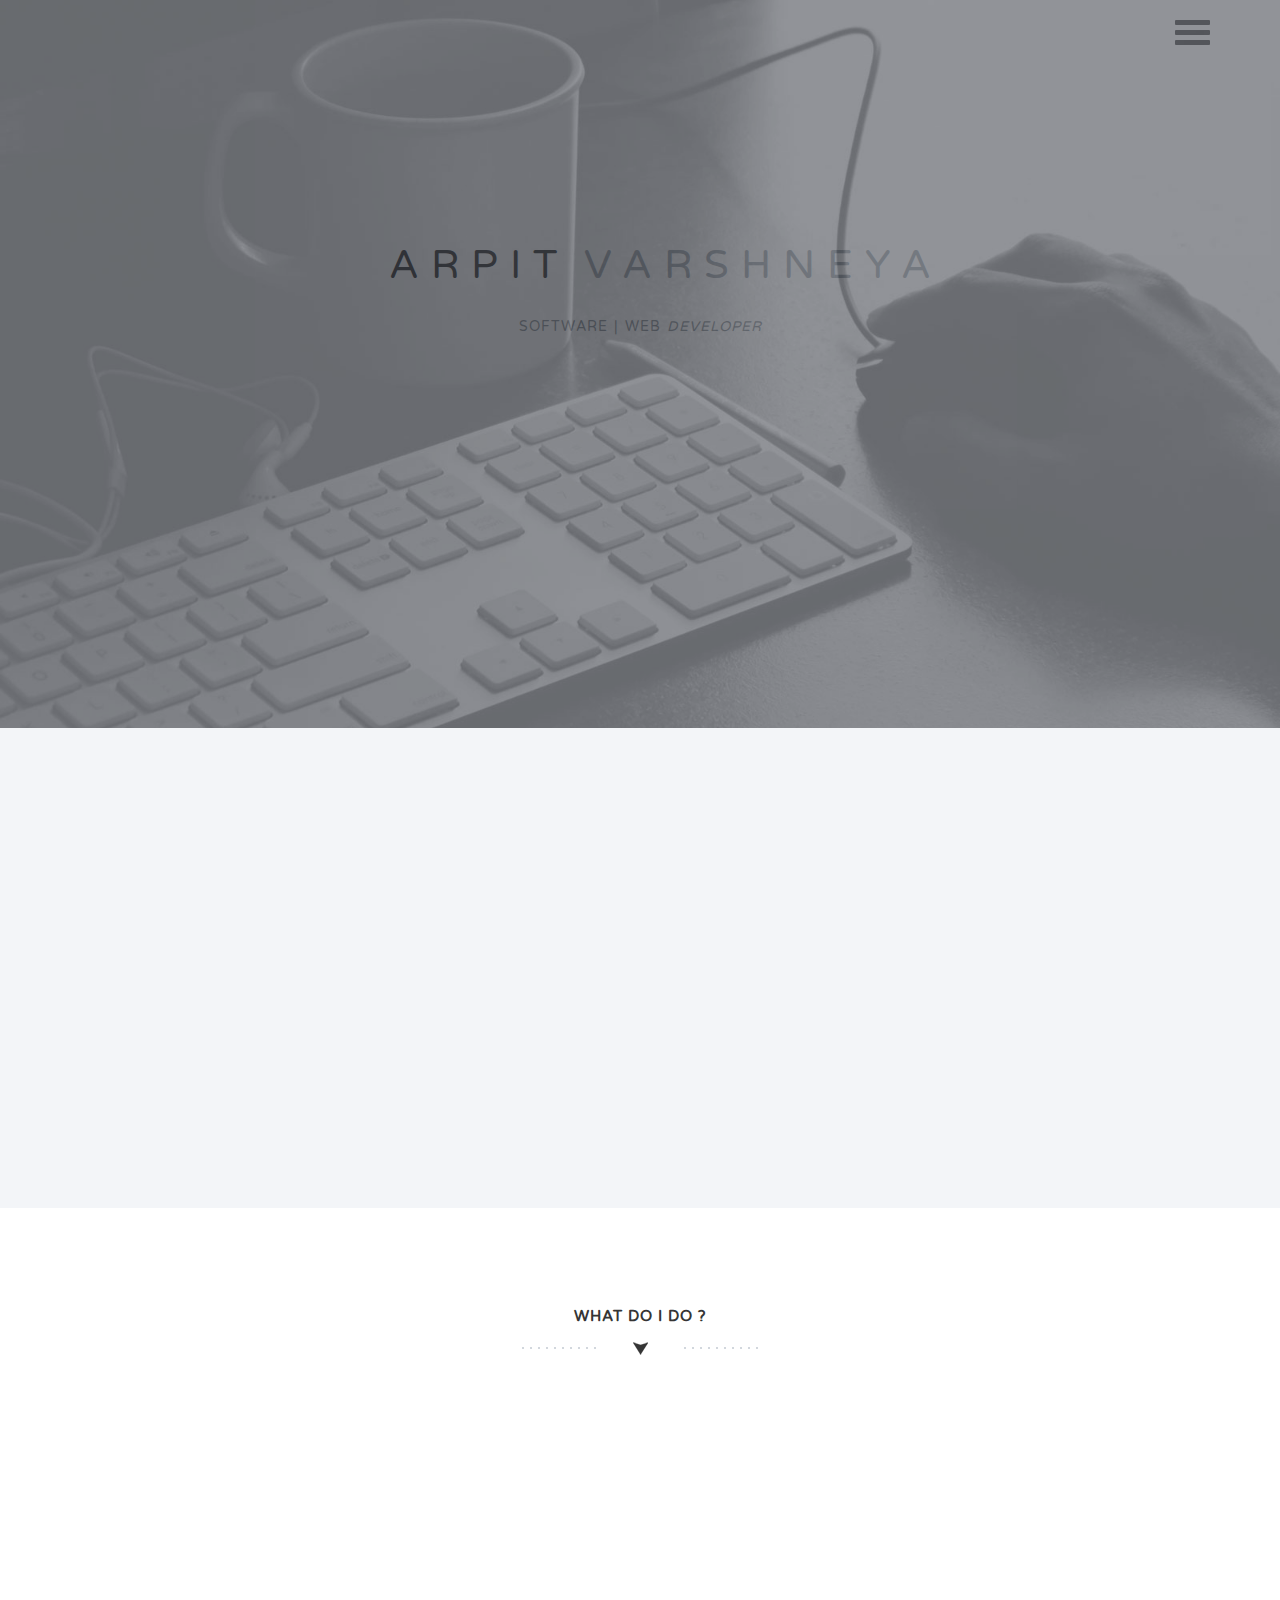
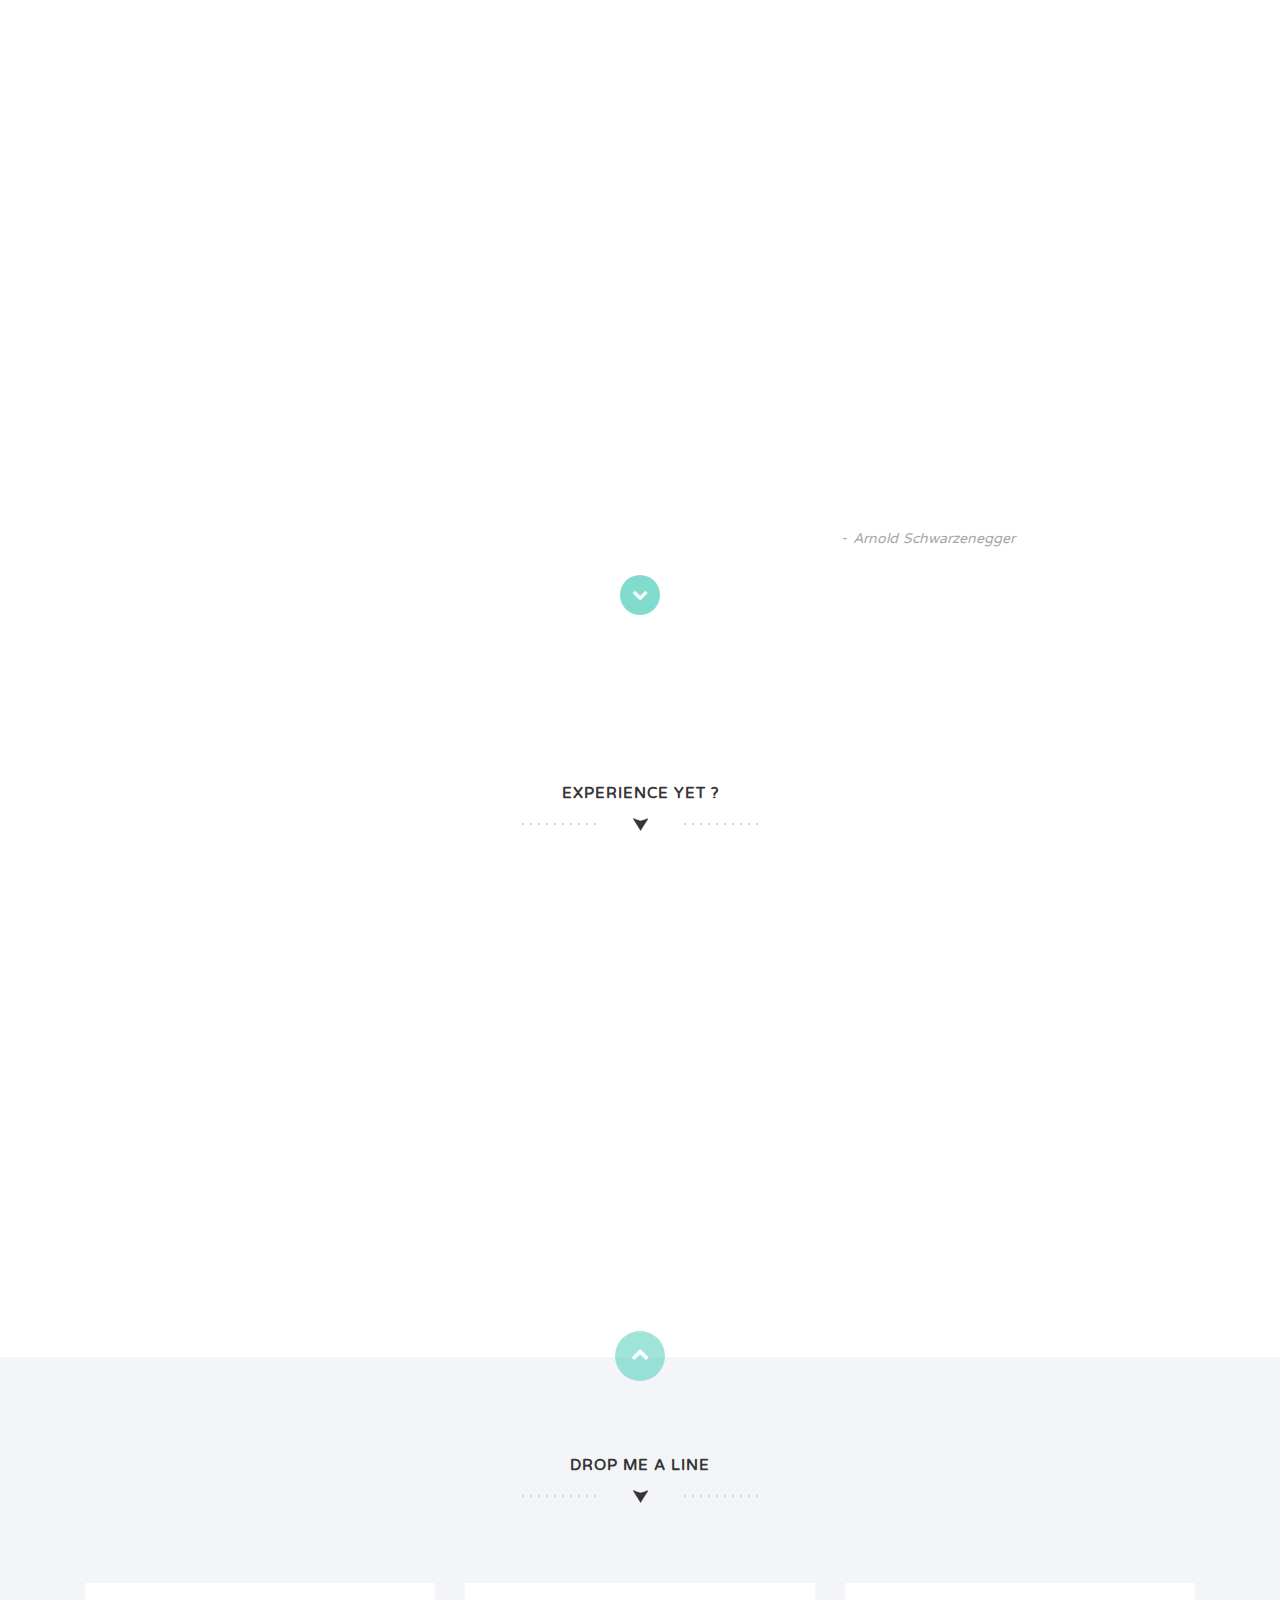
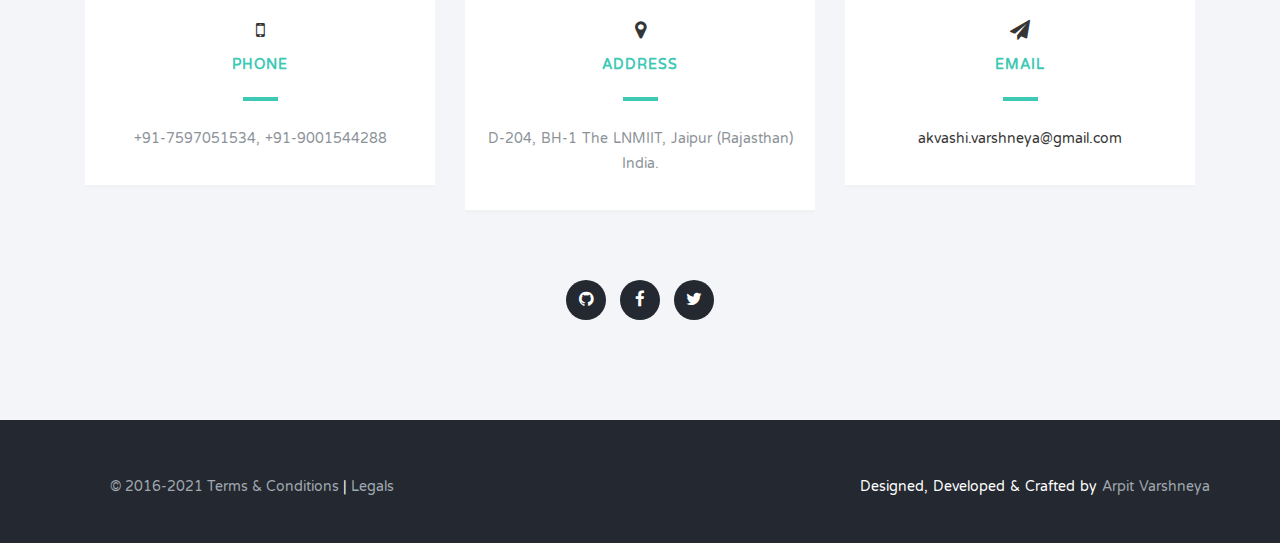
<file: Intro/index.html>
<!DOCTYPE html>
<html lang="en">
  <head>
    <meta charset="utf-8">
    <meta http-equiv="X-UA-Compatible" content="IE=edge">
    <meta name="viewport" content="width=device-width, initial-scale=1">
    <title>Welcome | Arpit Varshneya</title>
    <link href='http://fonts.googleapis.com/css?family=Varela+Round' rel='stylesheet' type='text/css'>
    <link href="css/bootstrap.min.css" rel="stylesheet">
    <link href="http://netdna.bootstrapcdn.com/font-awesome/4.1.0/css/font-awesome.min.css" rel="stylesheet">
    <link href="css/flexslider.css" rel="stylesheet" >
    <link href="css/styles.css" rel="stylesheet">
    <link href="css/queries.css" rel="stylesheet">
    <link href="css/animate.css" rel="stylesheet">
        
      </head>
      <body id="top">
        <header id="home">
          <nav>
            <div class="container-fluid">
              <div class="row">
                <div class="col-md-8 col-md-offset-2 col-sm-8 col-sm-offset-2 col-xs-8 col-xs-offset-2">
                  <nav class="pull">
                    <ul class="top-nav">
                      <li><a href="../index.html">Home <span class="indicator"><i class="fa fa-angle-right"></i></span></a></li>
                      <li><a href="#intro">Introduction <span class="indicator"><i class="fa fa-angle-right"></i></span></a></li>
                      <li><a href="#features">Indulging Myself In? <span class="indicator"><i class="fa fa-angle-right"></i></span></a></li>
                      <li><a href="#portfolio">Portfolio <span class="indicator"><i class="fa fa-angle-right"></i></span></a></li>
                      <li><a href="Resume.pdf" target="_blank">Resume <span class="indicator"><i class="fa fa-angle-right"></i></span></a></li>
                      <li><a href="#contact">Get in Touch <span class="indicator"><i class="fa fa-angle-right"></i></span></a></li>
                    </ul>
                  </nav>
                </div>
              </div>
            </div>
          </nav>
          
          <section class="hero" id="hero">
            <div class="over">
            <div class="container">
              <div class="row">
                <div class="col-md-12 text-right navicon">
                  <a id="nav-toggle" class="nav_slide_button" href="#"><span></span></a>
                </div>
              </div>

              <div class="row">
                <div class="col-md-8 col-md-offset-2 text-center inner">
                  <h1 class="animated fadeInDown">ARPIT<span>VARSHNEYA</span></h1>
                  <p class="animated fadeInUp delay-05s">SOFTWARE | WEB <em>DEVELOPER</em></p>
                </div>
              </div>
              
            </div>
            </div>
          </section>

        </header>
        <section class="intro text-center section-padding" id="intro">
          <div class="container">
            <div class="row">
              <div class="col-md-8 col-md-offset-2 wp1">
                <h1 class="arrow">Introduction</h1>
                <p align="justify">
                  I'm driven ambitious one. I'm not satisfied with just being good - the one who want to be great. The one who’d stay up for an extra hour in the night getting the colors of a presentation right. The one who aren’t satisfied until our design is optimized for Internet Explorer. The one who thrive in fast paced environments. The one who don't need to be given opportunities - I find opportunities.
                  <ul class="actions">
                    <li><a href="more/index.html" class="button special big">More...</a></li>
                  </ul>
                </p>
              </div>
            </div>
          </div>
        </section>

        <section class="features text-center section-padding" id="features">
          <div class="container">
            <div class="row">
              <div class="col-md-12">
                <h1 class="arrow">What do I do ?</h1>
                <div class="features-wrapper">

                  <div class="col-md-4 wp2">
                    <div class="icon">
                      <i class="fa fa-laptop shadow"></i>
                    </div>
                    <h2>Web Development</h2>
                    <p align="justify">I find great enjoyment in designing and engineering web-apps for the design community and beyond. Way of pixelating your ideas on to the screen.</p>
                  </div>

                  <div class="col-md-4 wp2 delay-05s">
                    <div class="icon">
                      <i class="fa fa-code shadow"></i>
                    </div>
                    <h2>Open Source</h2>
                    <p align="justify">
                       Open source software is an outlet for connecting and sharing great ideas as well as collaborating on and improving on great products.
                    </p>
                  </div>

                  <div class="col-md-4 wp2 delay-1s">
                    <div class="icon">
                      <i class="fa fa-heart shadow"></i>
                    </div>
                    <h2>Code Nuggets & Design Freebies</h2>
                    <p align="justify">
                      I am passionate about crafting enjoyable product experiences based on product & user research and data analysis. I push pixels. 
                    </p>
                  </div>

                  <div class="clearfix"></div>
                </div>
              </div>
            </div>
          </div>
        </section>

        

        <section class="swag text-center">
          <div class="container">
            <div class="row">
              <div class="col-md-8 col-md-offset-2">
                <h1 align="center">NO GUTS. NO GLORY. <br>NO LEGEND. NO STORY.<br/></h1>
                <p align="right">- <em>Arnold Schwarzenegger</em></p>
                <a href="#portfolio" class="down-arrow-btn"><i class="fa fa-chevron-down"></i></a>
              </div>
            </div>
          </div>
        </section>
        <section class="portfolio text-center section-padding" id="portfolio">
          <div class="container">
            <h1 class="arrow">Experience Yet ?</h1>
            <div class="row">
              <br><br>
              <div id="portfolioSlider">

                <ul class="slides">
                  <li>
                   
                    <div class="col-md-4 wp4">
                      <div class="overlay-effect effects clearfix">
                        <div class="img">
                          <img src="img/work-01.jpg" alt="Portfolio Item" height="100%">
                          <div class="overlay">
                            <a href="http://lusip.lnmiit.ac.in/" class="expand" target="_blank"><i class="fa fa-search"></i><br>View More</a>
                            <a class="close-overlay hidden">x</a>
                          </div>
                        </div>
                      </div>
                      <h2>Lusip-2016</h2>
                    </div>

                    <div class="col-md-4 wp4 delay-05s">
                      <div class="overlay-effect effects clearfix">
                        <div class="img">
                          
                          <img src="img/chat-01.jpg" alt="Portfolio Item">
                          
                          <div class="overlay">
                            <a href="https://github.com/ArpitVarshneya/Chat-Application" class="expand" target="_blank"><i class="fa fa-search"></i><br>View More</a>
                            <a class="close-overlay hidden">x</a>
                          </div>

                        </div>

                      </div>
                      <h2>Chat Application</h2>
                </div>

                    

                  </li>

                 

                </ul>
              </div>
            </div>
          </div>
        </section>
        
        <section class="dark-bg text-center section-padding contact-wrap" id="contact">
          <a href="#top" class="up-btn"><i class="fa fa-chevron-up"></i></a>
          <div class="container">
            <div class="row">
              <div class="col-md-12">
                <h1 class="arrow">Drop me a line</h1>
              </div>
            </div>
            <div class="row contact-details">
              
              <div class="col-md-4">
                <div class="light-box box-hover">
                  <h2><i class="fa fa-mobile"></i><span>Phone</span></h2>
                  <p>+91-7597051534, +91-9001544288</p>
                </div>
              </div>
              <div class="col-md-4">
                <div class="light-box box-hover">
                  <h2><i class="fa fa-map-marker"></i><span>Address</span></h2>
                  <p>D-204, BH-1 The LNMIIT, Jaipur (Rajasthan) India.</p>
                </div>
              </div>
              <div class="col-md-4">
                <div class="light-box box-hover">
                  <h2><i class="fa fa-paper-plane"></i><span>Email</span></h2>
                  <p><a href="#">akvashi.varshneya@gmail.com</a></p>
                </div>
              </div>
            </div>
            <div class="row">
              <div class="col-md-12">
                <ul class="social-buttons">
                  <li><a href="https://github.com/ArpitVarshneya" class="social-btn" target="_blank"><i class="fa fa-github"></i></a></li>
                  <li><a href="https://www.facebook.com/arpit.varshneya" class="social-btn" target="_blank"><i class="fa fa-facebook"></i></a></li>
                  <li><a href="https://twitter.com/arpitakv" class="social-btn" target="_blank"><i class="fa fa-twitter"></i></a></li>
                </ul>
              </div>
            </div>
          </div>
        </section>
        <footer>
          <div class="container">
            <div class="row">
              <div class="col-md-6">
                <ul class="legals">
                  <li><a href="#">&copy 2016-2021 Terms &amp; Conditions</a></li>
                  <li><a href="#">Legals</a></li>
                </ul>
              </div>
              <div class="col-md-6 credit">
                <p>Designed, Developed &amp; Crafted by <a href="#">Arpit Varshneya</a></p>
              </div>
            </div>
          </div>
        </footer>
        <!-- jQuery (necessary for Bootstrap's JavaScript plugins) -->
        <script src="https://ajax.googleapis.com/ajax/libs/jquery/1.11.0/jquery.min.js"></script>
        <!-- Include all compiled plugins (below), or include individual files as needed -->
        <script src="js/waypoints.min.js"></script>
        <script src="js/bootstrap.min.js"></script>
        <script src="js/scripts.js"></script>
        <script src="js/jquery.flexslider.js"></script>
        <script src="js/modernizr.js"></script>
      </body>
    </html>
</file>
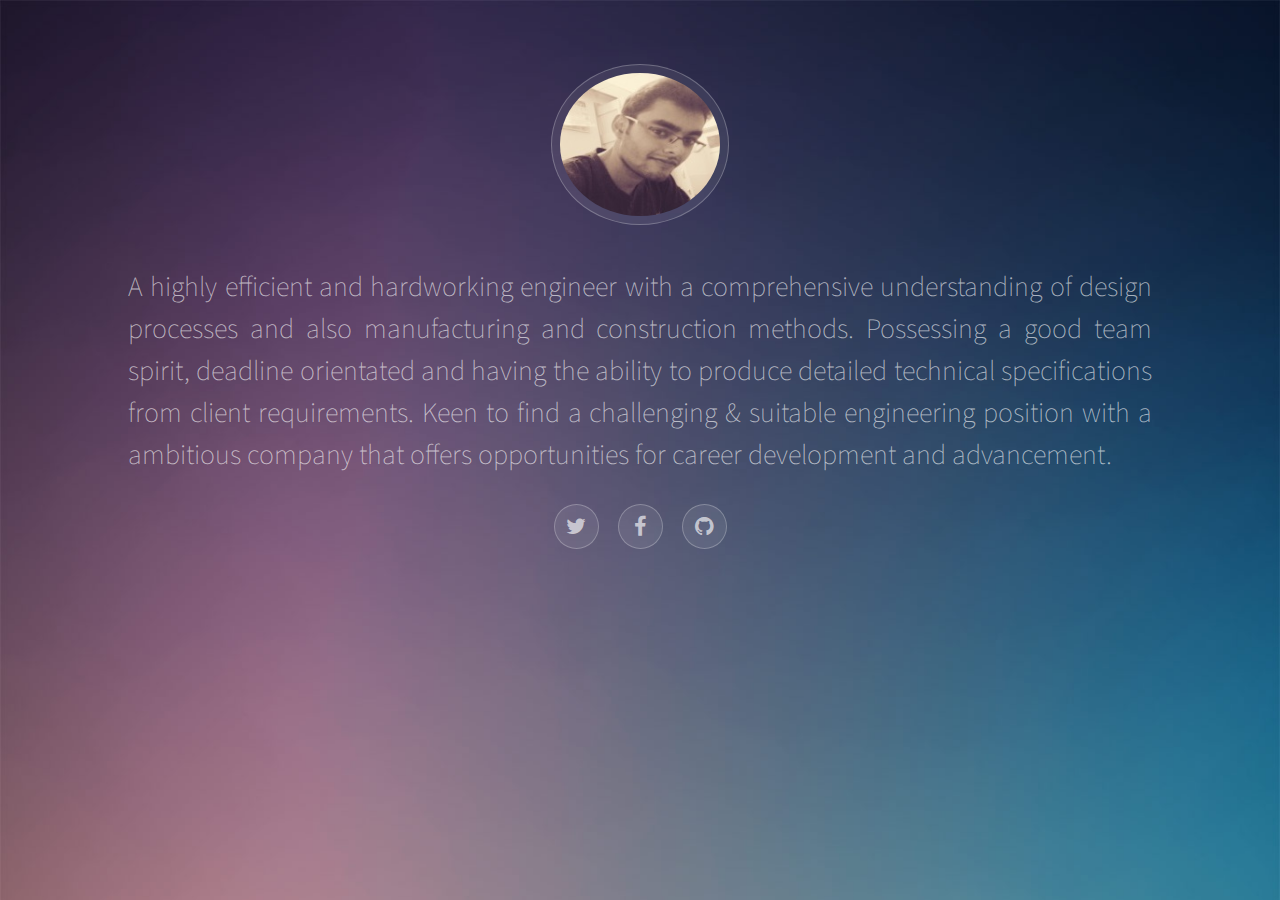
<file: Intro/more/index.html>
<!DOCTYPE HTML>

<html>
	<head>
    	<title>Welcome | Arpit Varshneya</title>
		<meta charset="utf-8" />
		<meta name="viewport" content="width=device-width, initial-scale=1" />
		<link rel="stylesheet" href="assets/css/main.css" />
	</head>
	<body>

		<!-- Wrapper -->
			<div id="wrapper">

				<!-- Header -->
					<header id="header">
						<span class="avatar"><img src="images/img-02.jpg" alt="" /></span>
						<h1 align="justify">
							A highly efficient and hardworking  engineer with a comprehensive understanding of design processes and also manufacturing and construction methods. Possessing a good team spirit, deadline orientated and having the ability to produce detailed technical specifications from client requirements. Keen to find a challenging & suitable engineering position with a ambitious company that offers opportunities for career development and advancement.
						</h1>
						<ul class="icons">
							<li><a href="https://twitter.com/arpitakv" class="icon style2 fa-twitter" target="_blank"><span class="label">Twitter</span></a></li>
							<li><a href="https://www.facebook.com/arpit.varshneya" class="icon style2 fa-facebook" target="_blank"><span class="label">Facebook</span></a></li>
							<li><a href="https://github.com/ArpitVarshneya" class="icon style2 fa-github" target="_blank"><span class="label">Email</span></a></li>
						</ul>
					</header>
			</div>

		<!-- Scripts -->
			<script src="assets/js/jquery.min.js"></script>
			<script src="assets/js/jquery.poptrox.min.js"></script>
			<script src="assets/js/skel.min.js"></script>
			<script src="assets/js/main.js"></script>

	</body>
</html>
</file>
<file: Intro/css/styles.css>
article, aside, details, figcaption, figure, footer, header, hgroup, nav, section, summary { display: block; }
/* * Corrects `inline-block` display not defined in IE 6/7/8/9 and Firefox 3. */
audio, canvas, video { display: inline-block; *display: inline; *zoom: 1; }
/* * Prevents modern browsers from displaying `audio` without controls.
* Remove excess height in iOS 5 devices. */
audio:not([controls]) { display: none; height: 0; }
/* * Addresses styling for `hidden` attribute not present in IE 7/8/9, Firefox 3, * and Safari 4.
* Known issue:no IE 6 support. */
[hidden] { display: none; }
/* ==========================================================================
Base
========================================================================== */
/* * 1. Corrects text resizing oddly in IE 6/7 when body `font-size` is set using
*    `em` units.
* 2. Prevents iOS text size adjust after orientation change, without disabling
*    user zoom. */
 
html { font-size: 100%; /* 1 */
	-webkit-text-size-adjust: 100%; /* 2 */
-ms-text-size-adjust: 100%; /* 2 */ }
html, html a { -webkit-font-smoothing: antialiased; text-shadow: 1px 1px 1px rgba(0, 0, 0, 0.004); }
/* * Addresses `font-family` inconsistency between `textarea` and other form
* elements. */
html, button, input, select, textarea { font-family: 'Varela Round', sans-serif; }
/* * Addresses margins handled incorrectly in IE 6/7. */
body { margin: 0; font-family: 'Varela Round', sans-serif; }
/* ==========================================================================
Links
========================================================================== */
/* * Addresses `outline` inconsistency between Chrome and other browsers. */
 
a:focus { outline: thin dotted; }
/* * Improves readability when focused and also mouse hovered in all browsers. */
a:active, a:hover { outline: 0; }
/* ==========================================================================
Typography
========================================================================== */
/* * Addresses font sizes and margins set differently in IE 6/7.
* Addresses font sizes within `section` and `article` in Firefox 4+, Safari 5, * and Chrome. */
 
h1 { font-size: 2em; margin: 0.67em 0; color: #353535; }
h2 { font-size: 1.5em; margin: 0.83em 0; }
h3 { font-size: 1.17em; margin: 1em 0; }
h4 { font-size: 1em; margin: 1.33em 0; }
h5 { font-size: 0.83em; margin: 1.67em 0; }
h6 { font-size: 0.75em; margin: 2.33em 0; }
/* * Addresses styling not present in IE 7/8/9, Safari 5, and Chrome. */
abbr[title] { border-bottom: 1px dotted; }
/* * Addresses style set to `bolder` in Firefox 3+, Safari 4/5, and Chrome. */
b, strong { font-weight: bold; }
blockquote { margin: 1em 40px; }
/* * Addresses styling not present in Safari 5 and Chrome. */
dfn { font-style: italic; }
/* * Addresses styling not present in IE 6/7/8/9. */
mark { background: #ff0; color: #000; }
/* * Addresses margins set differently in IE 6/7. */
p, pre { margin: 1em 0; }
/* * Corrects font family set oddly in IE 6, Safari 4/5, and Chrome. */
code, kbd, pre, samp { font-family: monospace, serif; _font-family: 'courier new', monospace; font-size: 1em; }
/* * Improves readability of pre-formatted text in all browsers. */
pre { white-space: pre; white-space: pre-wrap; word-wrap: break-word; }
/* * Addresses CSS quotes not supported in IE 6/7. */
q { quotes: none; }
/* * Addresses `quotes` property not supported in Safari 4. */
q:before, q:after { content: ''; content: none; }
small { font-size: 75%; }
/* * Prevents `sub` and `sup` affecting `line-height` in all browsers. */
sub, sup { font-size: 75%; line-height: 0; position: relative; vertical-align: baseline; }
sup { top: -0.5em; }
sub { bottom: -0.25em; }
/* ==========================================================================
Lists
========================================================================== */
/* * Addresses margins set differently in IE 6/7. */
 
dl, menu, ol, ul { margin: 1em 0; }
dd { margin: 0 0 0 40px; }
/* * Addresses paddings set differently in IE 6/7. */
menu, ol, ul { padding: 0 0 0 40px; }
/* * Corrects list images handled incorrectly in IE 7. */
nav ul, nav ol { list-style: none; list-style-image: none; }
/* ==========================================================================
Embedded content
========================================================================== */
/* * 1. Removes border when inside `a` element in IE 6/7/8/9 and Firefox 3.
* 2. Improves image quality when scaled in IE 7. */
 
img { border: 0; /* 1 */
-ms-interpolation-mode: bicubic; /* 2 */ }
/* * Corrects overflow displayed oddly in IE 9. */
svg:not(:root) { overflow: hidden; }
/* ==========================================================================
Figures
========================================================================== */
/* * Addresses margin not present in IE 6/7/8/9, Safari 5, and Opera 11. */
 
figure { margin: 0; }
/* ==========================================================================
Forms
========================================================================== */
/* * Corrects margin displayed oddly in IE 6/7. */
 
form { margin: 0; }
/* * Define consistent border, margin, and padding. */
fieldset { border: 1px solid #c0c0c0; margin: 0 2px; padding: 0.35em 0.625em 0.75em; }
/* * 1. Corrects color not being inherited in IE 6/7/8/9.
* 2. Corrects text not wrapping in Firefox 3.
* 3. Corrects alignment displayed oddly in IE 6/7. */
legend { border: 0; /* 1 */
	padding: 0; white-space: normal; /* 2 */
*margin-left: -7px; /* 3 */ }
/* * 1. Corrects font size not being inherited in all browsers.
* 2. Addresses margins set differently in IE 6/7, Firefox 3+, Safari 5, *    and Chrome.
* 3. Improves appearance and consistency in all browsers. */
button, input, select, textarea { font-size: 100%; /* 1 */
	margin: 0; /* 2 */
	vertical-align: baseline; /* 3 */
*vertical-align: middle; /* 3 */ }
/* * Addresses Firefox 3+ setting `line-height` on `input` using ` !important` in
* the UA stylesheet. */
button, input { line-height: normal; }
/* * 1. Avoid the WebKit bug in Android 4.0.* where (2) destroys native `audio`
*    and `video` controls.
* 2. Corrects inability to style clickable `input` types in iOS.
* 3. Improves usability and consistency of cursor style between image-type
*    `input` and others.
* 4. Removes inner spacing in IE 7 without affecting normal text inputs.
*    Known issue:inner spacing remains in IE 6. */
button, html input[type="button"], /* 1 */
input[type="reset"], input[type="submit"] { -webkit-appearance: button; /* 2 */
	cursor: pointer; /* 3 */
*overflow: visible; /* 4 */ }
/* * Re-set default cursor for disabled elements. */
button[disabled], input[disabled] { cursor: default; }
/* * 1. Addresses box sizing set to content-box in IE 8/9.
* 2. Removes excess padding in IE 8/9.
* 3. Removes excess padding in IE 7.
*    Known issue:excess padding remains in IE 6. */
input[type="checkbox"], input[type="radio"] { box-sizing: border-box; /* 1 */
	padding: 0; /* 2 */
	*height: 13px; /* 3 */
*width: 13px; /* 3 */ }
/* * 1. Addresses `appearance` set to `searchfield` in Safari 5 and Chrome.
* 2. Addresses `box-sizing` set to `border-box` in Safari 5 and Chrome
*    (include `-moz` to future-proof). */
input[type="search"] { -webkit-appearance: textfield; /* 1 */
	-moz-box-sizing: content-box; -webkit-box-sizing: content-box; /* 2 */
box-sizing: content-box; }
/* * Removes inner padding and search cancel button in Safari 5 and Chrome
* on OS X. */
input[type="search"]::-webkit-search-cancel-button, input[type="search"]::-webkit-search-decoration { -webkit-appearance: none; }
/* * Removes inner padding and border in Firefox 3+. */
button::-moz-focus-inner, input::-moz-focus-inner { border: 0; padding: 0; }
/* * 1. Removes default vertical scrollbar in IE 6/7/8/9.
* 2. Improves readability and alignment in all browsers. */
textarea { overflow: auto; /* 1 */
vertical-align: top; /* 2 */ }
/* ==========================================================================
Tables
========================================================================== */
/* * Remove most spacing between table cells. */
table { border-collapse: collapse; border-spacing: 0; }
/* ==========================================================================
Global Styles
========================================================================== */
a { color: #353535; -webkit-transition: all 0.5s; -moz-transition: all 0.5s; -o-transition: all 0.5s; transition: all 0.5s; }
a:hover, a:focus { color: #3dc9b3; text-decoration: none; }
p { color: #8c9398; word-spacing: 1px; line-height: 25px; font-size: 14px; }
h2 { font-size: 15px; color: #353535; text-transform: uppercase; font-weight: bold; }
h2::after { content: " "; border: solid 2px #3dc9b3; display: block; width: 35px; margin: 25px auto; }
.section-padding { padding: 90px 0 100px }
.dark-bg { background: #f3f5f8; }
.light-bg { background-color: #fff; }
.dark-box { background: #f3f5f8; -webkit-box-shadow: 0px 3px 0px 0px #f0f2f4; -moz-box-shadow: 0px 3px 0px 0px #f0f2f4; box-shadow: 0px 3px 0px 0px #f0f2f4; }
.light-box { background-color: #fff; -webkit-box-shadow: 0px 3px 0px 0px #f0f2f4; -moz-box-shadow: 0px 3px 0px 0px #f0f2f4; box-shadow: 0px 3px 0px 0px #f0f2f4; padding: 20px 5px; }
.light-box:hover, .light-box:focus { -webkit-box-shadow: 0px 3px 0px 0px #3dc9b3; -moz-box-shadow: 0px 3px 0px 0px #3dc9b3; box-shadow: 0px 3px 0px 0px #3dc9b3; }
.box-hover { transition: all 500ms ease-in-out; -webkit-transition: all 500ms ease-in-out; -moz-transition: all 500ms ease-in-out; -o-transition: all 500ms ease-in-out; }
.box-hover:hover, .box-hover:focus { transform: translate(0, -15px); -webkit-transform: translate(0, -15px); -ms-transform: translate(0, -15px); }
.wrapper { height: 650px; }
.nopadding { padding: 0; }
.inner { padding-top: 170px; }
/* ==========================================================================
Navigation
========================================================================== */
nav { background-color: #242830; margin-top: -1px; }
nav ul { list-style: none; padding: 0; }
nav ul li { color: rgba(255, 255, 255, 0.6); display: block; border-bottom: 1px dotted rgba(255, 255, 255, 0.2); transition: all 0.5s ease; -moz-transition: all 0.5s ease; -webkit-transition: all 0.5s ease; -o-transition: all 0.5s ease; padding-left: 0; position: relative; }
nav ul li:last-child { border: none; }
nav ul li a { color: rgba(255, 255, 255, 0.6); display: block; padding: 20px; transition: all 0.5s ease; -moz-transition: all 0.5s ease; -webkit-transition: all 0.5s ease; -o-transition: all 0.5s ease; padding-left: 0; position: relative; }
nav ul li a:hover, nav ul li a:focus { text-decoration: none; color: rgba(255, 255, 255, 1); }
#nav-toggle { position: absolute; right: 15px; top: 0; }
#nav-toggle { cursor: pointer; padding: 10px 35px 16px 0px; }
#nav-toggle span, #nav-toggle span:before, #nav-toggle span:after { cursor: pointer; border-radius: 1px; -moz-border-radius: 1px; -webkit-border-radius: 1px; -o-border-radius: 1px; height: 5px; width: 35px; background: #353535; position: absolute; display: block; content: ''; }
#nav-toggle span:before { top: -10px; }
#nav-toggle span:after { bottom: -10px; }
#nav-toggle span, #nav-toggle span:before, #nav-toggle span:after { transition: all 500ms ease-in-out; -webkit-transition: all 500ms ease-in-out; -moz-transition: all 500ms ease-in-out; -o-transition: all 500ms ease-in-out; }
#nav-toggle.active span { background-color: transparent; }
#nav-toggle.active span:before, #nav-toggle.active span:after { top: 0; }
#nav-toggle.active span:before { transform: rotate(45deg); -webkit-transform: rotate(45deg); -ms-transform: rotate(45deg); }
#nav-toggle.active span:after { transform: translateY(-10px) rotate(-45deg); -webkit-transform: translateY(-10px) rotate(-45deg); -ms-transform: translateY(-10px) rotate(-45deg); top: 10px; }
.navicon { position: relative; height: 26px; margin: 20px 50px 0 0;}
.indicator { position: absolute; right: 0; }
.pull { display: none; }
/* ==========================================================================
Hero
========================================================================== */
.hero { 
	background: url('../img/keyboard-bg.jpg') no-repeat center center; 
	-webkit-background-size: cover;
	 -moz-background-size: cover; 
	 -o-background-size: cover;
	 background-size: cover;
	 padding: 0;
	 height: auto;
	 
 }
 .over{
 	position: relative;
 	background-color: white;
 	opacity: 0.3;
 	top: 0%;
 	width: 100%;
 	height: 100%;
 }
.hero h1 { font-size: 40px; letter-spacing: 12px; position: relative;left: 2.5%;}
.hero h1 span { color: #a1a9b0; display: inline-block; position: relative;left: 2%;}
.hero p { letter-spacing: 1px;padding-bottom: 50%; position: relative;}
/*.learn-more-btn { background: rgba(61, 201, 179, 1); padding: 20px 40px; border-radius: 5px; -moz-border-radius: 5px; -webkit-border-radius: 5px; -o-border-radius: 5px; color: #fff; text-transform: uppercase; letter-spacing: 1px; display: inline-block; -webkit-box-shadow: 0px 3px 0px 0px #309383; -moz-box-shadow: 0px 3px 0px 0px #309383; box-shadow: 0px 3px 0px 0px #309383; margin: 60px 0 0; font-weight: bold; }
.learn-more-btn:hover, .learn-more-btn:focus { background: rgba(61, 201, 179, 0.6); color: #fff; }
*//* ==========================================================================
Intro
========================================================================== */
.intro { background: #f3f5f8; }
.intro p { margin: 50px 0 0; }
h1.arrow { font-size: 15px; text-transform: uppercase; color: #353535; letter-spacing: 1px; background: url('../img/h1-bg.png') no-repeat center bottom; padding-bottom: 30px; font-weight: bold; }
.actions {list-style: none;position: relative;right: 0%;}
/* ==========================================================================
Features
========================================================================== */
.features-wrapper, .team-wrapper { margin: 70px 0 0; }
.shadow { text-shadow: rgb(55, 181, 161) 1px 1px, rgb(55, 181, 161) 2px 2px, rgb(55, 181, 161) 3px 3px, rgb(55, 181, 161) 4px 4px, rgb(55, 181, 161) 5px 5px, rgb(55, 181, 161) 6px 6px, rgb(55, 181, 161) 7px 7px, rgb(55, 181, 161) 8px 8px, rgb(55, 181, 161) 9px 9px, rgb(55, 181, 161) 10px 10px, rgb(55, 181, 161) 11px 11px, rgb(55, 181, 161) 12px 12px, rgb(55, 182, 162) 13px 13px, rgb(55, 183, 163) 14px 14px, rgb(56, 184, 164) 15px 15px, rgb(56, 185, 165) 16px 16px, rgb(56, 186, 166) 17px 17px, rgb(57, 187, 167) 18px 18px, rgb(57, 188, 168) 19px 19px, rgb(57, 189, 169) 20px 20px, rgb(58, 191, 170) 21px 21px, rgb(58, 192, 171) 22px 22px, rgb(58, 193, 172) 23px 23px, rgb(59, 194, 173) 24px 24px, rgb(59, 195, 174) 25px 25px, rgb(59, 196, 175) 26px 26px, rgb(60, 197, 176) 27px 27px, rgb(60, 198, 177) 28px 28px, rgb(60, 199, 178) 29px 29px, rgb(61, 201, 179) 30px 30px; }
.icon { height: 175px; width: 175px; line-height: 175px; max-width: 100%; background: #3dc9b3; border-radius: 50%; -o-border-radius: 50%; -moz-border-radius: 50%; -webkit-border-radius: 50%; display: block; color: #fff; font-size: 55px; text-align: center; vertical-align: middle; position: relative; margin: 0 auto 50px; }
/* ==========================================================================
iPhone Section
========================================================================== */
.iphone { width: 50%; background: #f3f5f8; float: left; height: 100%; box-shadow: inset -15px -11px 40px -6px rgba(0, 0, 0, 0.1); -moz-box-shadow: inset -15px -11px 40px -6px rgba(0, 0, 0, 0.1); -webkit-box-shadow: inset -15px -11px 40px -6px rgba(0, 0, 0, 0.1); z-index: 1; }
.fluid-white { width: 50%; background: #fff; float: right; height: 100%; z-index: 2; }
.responsive-services { position: relative; }
/* ==========================================================================
Swag
========================================================================== */
.swag { background: url('../img/hero-1.jpg') no-repeat center center; opacity:0.8;-webkit-background-size: cover; -moz-background-size: cover; -o-background-size: cover; background-size: cover; background-attachment: fixed; padding: 50px 0; }
.swag h1 { color: #fff; font-size: 40px; text-transform: uppercase; letter-spacing: 5px; }
.swag h1 span { display: block; font-size: 25px; margin-top: 20px; }
.down-arrow-btn { width: 40px; height: 40px; border-radius: 50%; -moz-border-radius: 50%; -webkit-border-radius: 50%; -o-border-radius: 50%; background: rgba(61, 201, 179, 0.8); display: inline-block; margin: 10px auto 20px; color: #fff; font-size: 16px; line-height: 40px; text-align: center; }
.down-arrow-btn:hover, .down-arrow-btn:focus { color: #fff; background: rgba(61, 201, 179, 1); }
/* ==========================================================================
Portfolio
========================================================================== */
.slides{padding-left: 16%;}
.effects { padding-left: 15px; }
.effects .img { margin-bottom: 50px; position: relative; z-index: 1; overflow: hidden;}
.effects .img:nth-child(n) { margin-right: 5px; }
.effects .img:first-child { margin-left: -15px; }
.effects .img:last-child { margin-right: 0; }
.effects .img img { display: block; margin: 0; padding: 0; height: auto; }
.overlay { display: block; position: absolute; z-index: 20; background: rgba(100, 194, 158, 0.8); overflow: hidden; transition: all 0.5s; -webkit-transition: all 0.5s; -moz-transition: all 0.5s; -o-transition: all 0.5s; }
a.close-overlay { display: block; position: absolute; top: 0; right: 0; z-index: 100; width: 45px; height: 45px; font-size: 20px; font-weight: 700; color: #fff; line-height: 45px; text-align: center; background-color: #000; cursor: pointer; }
a.close-overlay.hidden { display: none; }
a.expand { display: block; position: absolute; z-index: 100; text-align: center; color: #fff; font-weight: 600; font-size: 14px; text-transform: uppercase; line-height: 30px; }
.overlay-effect .img i { font-size: 30px; }
.overlay-effect .overlay { bottom: 0; left: 0; right: 0; width: 100%; height: 100%; opacity: 0; }
.overlay-effect .overlay a.expand { left: 0; right: 0; bottom: 47%; margin: 0 auto -30px auto; }
.overlay-effect .img.hover .overlay { height: 100%; opacity: 1; }
.img img { width: -webkit-calc(100% + 40px) !important; width: calc(100% + 40px) !important; -webkit-transition: opacity 0.35s, -webkit-transform 0.35s; transition: opacity 0.35s, transform 0.35s; -moz-transition: opacity 0.35s, -moz-transform 0.35s; -o-transition: opacity 0.35s, -o-transform 0.35s; -webkit-transform: translate3d(-40px, 0, 0); transform: translate3d(-40px, 0, 0); -ms-transform: translate3d(-40px, 0, 0); }
.img:hover img { -webkit-transform: translate3d(0, 0, 0); transform: translate3d(0, 0, 0); -ms-transform: translate3d(-40px, 0, 0); }
.designs { position: absolute; left: 0; right: 0; margin-left: auto; margin-right: auto; top: 50px; }
/* ==========================================================================
Subscribe
========================================================================== */
.subscribe { background: url('../img/keyboard-bg.jpg') no-repeat center center; -webkit-background-size: cover; -moz-background-size: cover; -o-background-size: cover; background-size: cover; background-attachment: fixed; padding: 120px 0 140px; }
.subscribe h1 { color: #fff; margin-bottom: 40px; }
.subscribe h1 span { display: block; font-size: 15px; text-transform: uppercase; font-weight: bold; margin-top: 20px; letter-spacing: 1px; }
.subscribe input[type=text] { background-color: rgba(255, 255, 255, 0.1); border: solid 1px #fff; padding: 20px; width: 30%; color: #fff; }
.subscribe input[type=submit] { background: rgba(61, 201, 179, 0.5); border: solid 1px rgba(61, 201, 179, 0.5); padding: 20px; color: #fff; text-transform: uppercase; letter-spacing: 1px; transition: all 0.5s ease; -moz-transition: all 0.5s ease; -webkit-transition: all 0.5s ease; -o-transition: all 0.5s ease; }
.subscribe input[type=submit]:hover { background: rgba(61, 201, 179, 1); border: solid 1px rgba(61, 201, 179, 1); color: #fff; }
/* ==========================================================================
CTA
========================================================================== */
.ignite-cta { background-color: #242830; padding: 70px 0; }
.ignite-btn { display: inline-block; padding: 25px 40px; color: #fff; border: solid 1px #fff; text-transform: uppercase; font-weight: bold; letter-spacing: 1px; }
.ignite-btn:hover, .ignite-btn:focus { color: #3dc9b3; border: solid 1px #3dc9b3; }
/* ==========================================================================
Team
========================================================================== */
.team img { margin-bottom: 40px; }
ul.social-buttons { list-style: none; margin: 0; padding: 0; }
ul.social-buttons li { display: inline-block; margin-right: 10px; }
ul.social-buttons li:last-child { margin-right: 0; }
.social-btn { width: 40px; height: 40px; border-radius: 50%; -moz-border-radius: 50%; -webkit-border-radius: 50%; -o-border-radius: 50%; background: #242830; display: inline-block; color: #fff; font-size: 17px; line-height: 40px; text-align: center; }
.social-btn:hover, .social-btn:focus { background: #3dc9b3; color: #fff; }
.social { margin-top: 25px }
/* ==========================================================================
Contact
========================================================================== */
.up-btn { width: 50px; height: 50px; border-radius: 50%; -moz-border-radius: 50%; -webkit-border-radius: 50%; -o-border-radius: 50%; background: rgba(61, 201, 179, 0.5); display: block; margin: 0 auto; color: #fff; font-size: 18px; line-height: 46px; text-align: center; position: absolute; top: -26px; left: 0; right: 0; margin-left: auto; margin-right: auto; }
.up-btn:hover, up-btn:focus { color: #fff; background: rgba(61, 201, 179, 1); }
.contact-details { margin: 70px 0; }
.contact-details h2 { font-size: 20px; }
.contact-details h2 span { display: block; color: #3dc9b3; text-transform: uppercase; letter-spacing: 1px; font-size: 14px; margin-top: 15px; }
.contact-wrap { position: relative; }
/* ==========================================================================
Footer
========================================================================== */
footer a { color: #a1a9b0; }
footer { background-color: #242830; padding: 40px 0 30px; }
footer p { color: #fff; }
ul.legals { list-style: none; color: #fff; line-height: 25px; }
ul.legals li { display: inline-block; }
ul.legals li::after { content: " |"; }
ul.legals li:last-child::after { content: ""; }
.legals { text-align: left; }
.credit { text-align: right; }
/* ==========================================================================
FlexSlider Custom CSS
========================================================================== */
#servicesSlider { margin-top: 70px; }
ul.slides li { margin-bottom: 20px; }
/* ==========================================================================
Waypoints
========================================================================== */
.wp1, .wp2, .wp3, .wp4, .wp5, .wp6 { visibility: hidden; }
.bounceInLeft, .bounceInRight, .fadeInUp, .fadeInUpDelay, .fadeInDown, .fadeInUpD, .fadeInLeft, .fadeInRight { visibility: visible; }
.delay-05s { animation-delay: 0.5s; -webkit-animation-delay: 0.5s; }
.delay-1s { animation-delay: 1s; -webkit-animation-delay: 1s; }
.wp3 { background: url('../img/iphone-bg.png') no-repeat center center; background-position: 200px 10px; height: 100%; }
</file>
<file: Intro/css/queries.css>
@media screen and (max-width:320px) {
}

@media screen and (max-width:480px) {
	.wrapper { background: #f3f5f8; height: 640px; }
	.iphone { display: none; }
	.fluid-white { display: none; }
	.wp2, .wp4, .wp5, .light-box { margin-bottom: 30px; }
	.legals { text-align: center; margin: 0; padding: 0; }
	.credit { text-align: center; }
}

@media screen and (max-width:1024px) {
	.wp3 { background-position: 50px 0; }
	.swag { background-attachment: scroll; }
	.subscribe { background-attachment: scroll; }
}

@media screen and (max-width:1280px) {
	.wp3 { background-position: 50px 0; }
}

@media screen and (min-width:480px) and (max-width:991px) {
	.iphone { display: none; }
	.fluid-white { display: none; }
	.wrapper { background: #f3f5f8; height: 540px; }
	.wp2, .wp4, .wp5, .light-box { margin-bottom: 30px; }
	.legals { text-align: center; margin: 0; padding: 0; }
	.credit { text-align: center; }
}
</file>
<file: Intro/more/assets/css/main.css>
@charset "UTF-8";
@import url(font-awesome.min.css);
@import url("http://fonts.googleapis.com/css?family=Source+Sans+Pro:200");



/* Reset */

	html, body, div, span, applet, object, iframe, h1, h2, h3, h4, h5, h6, p, blockquote, pre, a, abbr, acronym, address, big, cite, code, del, dfn, em, img, ins, kbd, q, s, samp, small, strike, strong, sub, sup, tt, var, b, u, i, center, dl, dt, dd, ol, ul, li, fieldset, form, label, legend, table, caption, tbody, tfoot, thead, tr, th, td, article, aside, canvas, details, embed, figure, figcaption, footer, header, hgroup, menu, nav, output, ruby, section, summary, time, mark, audio, video {
		margin: 0;
		padding: 0;
		border: 0;
		font-size: 100%;
		font: inherit;
		vertical-align: baseline;
	}

	article, aside, details, figcaption, figure, footer, header, hgroup, menu, nav, section {
		display: block;
	}

	body {
		line-height: 1;
	}

	ol, ul {
		list-style: none;
	}

	blockquote, q {
		quotes: none;
	}

	blockquote:before, blockquote:after, q:before, q:after {
		content: '';
		content: none;
	}

	table {
		border-collapse: collapse;
		border-spacing: 0;
	}

	body {
		-webkit-text-size-adjust: none;
	}

/* Box Model */

	*, *:before, *:after {
		-moz-box-sizing: border-box;
		-webkit-box-sizing: border-box;
		box-sizing: border-box;
	}

/* Grid */

	.row {
		border-bottom: solid 1px transparent;
		-moz-box-sizing: border-box;
		-webkit-box-sizing: border-box;
		box-sizing: border-box;
	}

	.row > * {
		float: left;
		-moz-box-sizing: border-box;
		-webkit-box-sizing: border-box;
		box-sizing: border-box;
	}

	.row:after, .row:before {
		content: '';
		display: block;
		clear: both;
		height: 0;
	}

	.row.uniform > * > :first-child {
		margin-top: 0;
	}

	.row.uniform > * > :last-child {
		margin-bottom: 0;
	}

	.row.\30 \25 > * {
		padding: 0 0 0 0em;
	}

	.row.\30 \25 {
		margin: 0 0 -1px 0em;
	}

	.row.uniform.\30 \25 > * {
		padding: 0em 0 0 0em;
	}

	.row.uniform.\30 \25 {
		margin: 0em 0 -1px 0em;
	}

	.row > * {
		padding: 0 0 0 2em;
	}

	.row {
		margin: 0 0 -1px -2em;
	}

	.row.uniform > * {
		padding: 2em 0 0 2em;
	}

	.row.uniform {
		margin: -2em 0 -1px -2em;
	}

	.row.\32 00\25 > * {
		padding: 0 0 0 4em;
	}

	.row.\32 00\25 {
		margin: 0 0 -1px -4em;
	}

	.row.uniform.\32 00\25 > * {
		padding: 4em 0 0 4em;
	}

	.row.uniform.\32 00\25 {
		margin: -4em 0 -1px -4em;
	}

	.row.\31 50\25 > * {
		padding: 0 0 0 3em;
	}

	.row.\31 50\25 {
		margin: 0 0 -1px -3em;
	}

	.row.uniform.\31 50\25 > * {
		padding: 3em 0 0 3em;
	}

	.row.uniform.\31 50\25 {
		margin: -3em 0 -1px -3em;
	}

	.row.\35 0\25 > * {
		padding: 0 0 0 1em;
	}

	.row.\35 0\25 {
		margin: 0 0 -1px -1em;
	}

	.row.uniform.\35 0\25 > * {
		padding: 1em 0 0 1em;
	}

	.row.uniform.\35 0\25 {
		margin: -1em 0 -1px -1em;
	}

	.row.\32 5\25 > * {
		padding: 0 0 0 0.5em;
	}

	.row.\32 5\25 {
		margin: 0 0 -1px -0.5em;
	}

	.row.uniform.\32 5\25 > * {
		padding: 0.5em 0 0 0.5em;
	}

	.row.uniform.\32 5\25 {
		margin: -0.5em 0 -1px -0.5em;
	}

	.\31 2u, .\31 2u\24 {
		width: 100%;
		clear: none;
		margin-left: 0;
	}

	.\31 1u, .\31 1u\24 {
		width: 91.6666666667%;
		clear: none;
		margin-left: 0;
	}

	.\31 0u, .\31 0u\24 {
		width: 83.3333333333%;
		clear: none;
		margin-left: 0;
	}

	.\39 u, .\39 u\24 {
		width: 75%;
		clear: none;
		margin-left: 0;
	}

	.\38 u, .\38 u\24 {
		width: 66.6666666667%;
		clear: none;
		margin-left: 0;
	}

	.\37 u, .\37 u\24 {
		width: 58.3333333333%;
		clear: none;
		margin-left: 0;
	}

	.\36 u, .\36 u\24 {
		width: 50%;
		clear: none;
		margin-left: 0;
	}

	.\35 u, .\35 u\24 {
		width: 41.6666666667%;
		clear: none;
		margin-left: 0;
	}

	.\34 u, .\34 u\24 {
		width: 33.3333333333%;
		clear: none;
		margin-left: 0;
	}

	.\33 u, .\33 u\24 {
		width: 25%;
		clear: none;
		margin-left: 0;
	}

	.\32 u, .\32 u\24 {
		width: 16.6666666667%;
		clear: none;
		margin-left: 0;
	}

	.\31 u, .\31 u\24 {
		width: 8.3333333333%;
		clear: none;
		margin-left: 0;
	}

	.\31 2u\24 + *,
	.\31 1u\24 + *,
	.\31 0u\24 + *,
	.\39 u\24 + *,
	.\38 u\24 + *,
	.\37 u\24 + *,
	.\36 u\24 + *,
	.\35 u\24 + *,
	.\34 u\24 + *,
	.\33 u\24 + *,
	.\32 u\24 + *,
	.\31 u\24 + * {
		clear: left;
	}

	.\-11u {
		margin-left: 91.66667%;
	}

	.\-10u {
		margin-left: 83.33333%;
	}

	.\-9u {
		margin-left: 75%;
	}

	.\-8u {
		margin-left: 66.66667%;
	}

	.\-7u {
		margin-left: 58.33333%;
	}

	.\-6u {
		margin-left: 50%;
	}

	.\-5u {
		margin-left: 41.66667%;
	}

	.\-4u {
		margin-left: 33.33333%;
	}

	.\-3u {
		margin-left: 25%;
	}

	.\-2u {
		margin-left: 16.66667%;
	}

	.\-1u {
		margin-left: 8.33333%;
	}

	@media screen and (max-width: 1680px) {

		.row > * {
			padding: 0 0 0 2em;
		}

		.row {
			margin: 0 0 -1px -2em;
		}

		.row.uniform > * {
			padding: 2em 0 0 2em;
		}

		.row.uniform {
			margin: -2em 0 -1px -2em;
		}

		.row.\32 00\25 > * {
			padding: 0 0 0 4em;
		}

		.row.\32 00\25 {
			margin: 0 0 -1px -4em;
		}

		.row.uniform.\32 00\25 > * {
			padding: 4em 0 0 4em;
		}

		.row.uniform.\32 00\25 {
			margin: -4em 0 -1px -4em;
		}

		.row.\31 50\25 > * {
			padding: 0 0 0 3em;
		}

		.row.\31 50\25 {
			margin: 0 0 -1px -3em;
		}

		.row.uniform.\31 50\25 > * {
			padding: 3em 0 0 3em;
		}

		.row.uniform.\31 50\25 {
			margin: -3em 0 -1px -3em;
		}

		.row.\35 0\25 > * {
			padding: 0 0 0 1em;
		}

		.row.\35 0\25 {
			margin: 0 0 -1px -1em;
		}

		.row.uniform.\35 0\25 > * {
			padding: 1em 0 0 1em;
		}

		.row.uniform.\35 0\25 {
			margin: -1em 0 -1px -1em;
		}

		.row.\32 5\25 > * {
			padding: 0 0 0 0.5em;
		}

		.row.\32 5\25 {
			margin: 0 0 -1px -0.5em;
		}

		.row.uniform.\32 5\25 > * {
			padding: 0.5em 0 0 0.5em;
		}

		.row.uniform.\32 5\25 {
			margin: -0.5em 0 -1px -0.5em;
		}

		.\31 2u\28xlarge\29, .\31 2u\24\28xlarge\29 {
			width: 100%;
			clear: none;
			margin-left: 0;
		}

		.\31 1u\28xlarge\29, .\31 1u\24\28xlarge\29 {
			width: 91.6666666667%;
			clear: none;
			margin-left: 0;
		}

		.\31 0u\28xlarge\29, .\31 0u\24\28xlarge\29 {
			width: 83.3333333333%;
			clear: none;
			margin-left: 0;
		}

		.\39 u\28xlarge\29, .\39 u\24\28xlarge\29 {
			width: 75%;
			clear: none;
			margin-left: 0;
		}

		.\38 u\28xlarge\29, .\38 u\24\28xlarge\29 {
			width: 66.6666666667%;
			clear: none;
			margin-left: 0;
		}

		.\37 u\28xlarge\29, .\37 u\24\28xlarge\29 {
			width: 58.3333333333%;
			clear: none;
			margin-left: 0;
		}

		.\36 u\28xlarge\29, .\36 u\24\28xlarge\29 {
			width: 50%;
			clear: none;
			margin-left: 0;
		}

		.\35 u\28xlarge\29, .\35 u\24\28xlarge\29 {
			width: 41.6666666667%;
			clear: none;
			margin-left: 0;
		}

		.\34 u\28xlarge\29, .\34 u\24\28xlarge\29 {
			width: 33.3333333333%;
			clear: none;
			margin-left: 0;
		}

		.\33 u\28xlarge\29, .\33 u\24\28xlarge\29 {
			width: 25%;
			clear: none;
			margin-left: 0;
		}

		.\32 u\28xlarge\29, .\32 u\24\28xlarge\29 {
			width: 16.6666666667%;
			clear: none;
			margin-left: 0;
		}

		.\31 u\28xlarge\29, .\31 u\24\28xlarge\29 {
			width: 8.3333333333%;
			clear: none;
			margin-left: 0;
		}

		.\31 2u\24\28xlarge\29 + *,
		.\31 1u\24\28xlarge\29 + *,
		.\31 0u\24\28xlarge\29 + *,
		.\39 u\24\28xlarge\29 + *,
		.\38 u\24\28xlarge\29 + *,
		.\37 u\24\28xlarge\29 + *,
		.\36 u\24\28xlarge\29 + *,
		.\35 u\24\28xlarge\29 + *,
		.\34 u\24\28xlarge\29 + *,
		.\33 u\24\28xlarge\29 + *,
		.\32 u\24\28xlarge\29 + *,
		.\31 u\24\28xlarge\29 + * {
			clear: left;
		}

		.\-11u\28xlarge\29 {
			margin-left: 91.66667%;
		}

		.\-10u\28xlarge\29 {
			margin-left: 83.33333%;
		}

		.\-9u\28xlarge\29 {
			margin-left: 75%;
		}

		.\-8u\28xlarge\29 {
			margin-left: 66.66667%;
		}

		.\-7u\28xlarge\29 {
			margin-left: 58.33333%;
		}

		.\-6u\28xlarge\29 {
			margin-left: 50%;
		}

		.\-5u\28xlarge\29 {
			margin-left: 41.66667%;
		}

		.\-4u\28xlarge\29 {
			margin-left: 33.33333%;
		}

		.\-3u\28xlarge\29 {
			margin-left: 25%;
		}

		.\-2u\28xlarge\29 {
			margin-left: 16.66667%;
		}

		.\-1u\28xlarge\29 {
			margin-left: 8.33333%;
		}

	}

	@media screen and (max-width: 1280px) {

		.row > * {
			padding: 0 0 0 2em;
		}

		.row {
			margin: 0 0 -1px -2em;
		}

		.row.uniform > * {
			padding: 2em 0 0 2em;
		}

		.row.uniform {
			margin: -2em 0 -1px -2em;
		}

		.row.\32 00\25 > * {
			padding: 0 0 0 4em;
		}

		.row.\32 00\25 {
			margin: 0 0 -1px -4em;
		}

		.row.uniform.\32 00\25 > * {
			padding: 4em 0 0 4em;
		}

		.row.uniform.\32 00\25 {
			margin: -4em 0 -1px -4em;
		}

		.row.\31 50\25 > * {
			padding: 0 0 0 3em;
		}

		.row.\31 50\25 {
			margin: 0 0 -1px -3em;
		}

		.row.uniform.\31 50\25 > * {
			padding: 3em 0 0 3em;
		}

		.row.uniform.\31 50\25 {
			margin: -3em 0 -1px -3em;
		}

		.row.\35 0\25 > * {
			padding: 0 0 0 1em;
		}

		.row.\35 0\25 {
			margin: 0 0 -1px -1em;
		}

		.row.uniform.\35 0\25 > * {
			padding: 1em 0 0 1em;
		}

		.row.uniform.\35 0\25 {
			margin: -1em 0 -1px -1em;
		}

		.row.\32 5\25 > * {
			padding: 0 0 0 0.5em;
		}

		.row.\32 5\25 {
			margin: 0 0 -1px -0.5em;
		}

		.row.uniform.\32 5\25 > * {
			padding: 0.5em 0 0 0.5em;
		}

		.row.uniform.\32 5\25 {
			margin: -0.5em 0 -1px -0.5em;
		}

		.\31 2u\28large\29, .\31 2u\24\28large\29 {
			width: 100%;
			clear: none;
			margin-left: 0;
		}

		.\31 1u\28large\29, .\31 1u\24\28large\29 {
			width: 91.6666666667%;
			clear: none;
			margin-left: 0;
		}

		.\31 0u\28large\29, .\31 0u\24\28large\29 {
			width: 83.3333333333%;
			clear: none;
			margin-left: 0;
		}

		.\39 u\28large\29, .\39 u\24\28large\29 {
			width: 75%;
			clear: none;
			margin-left: 0;
		}

		.\38 u\28large\29, .\38 u\24\28large\29 {
			width: 66.6666666667%;
			clear: none;
			margin-left: 0;
		}

		.\37 u\28large\29, .\37 u\24\28large\29 {
			width: 58.3333333333%;
			clear: none;
			margin-left: 0;
		}

		.\36 u\28large\29, .\36 u\24\28large\29 {
			width: 50%;
			clear: none;
			margin-left: 0;
		}

		.\35 u\28large\29, .\35 u\24\28large\29 {
			width: 41.6666666667%;
			clear: none;
			margin-left: 0;
		}

		.\34 u\28large\29, .\34 u\24\28large\29 {
			width: 33.3333333333%;
			clear: none;
			margin-left: 0;
		}

		.\33 u\28large\29, .\33 u\24\28large\29 {
			width: 25%;
			clear: none;
			margin-left: 0;
		}

		.\32 u\28large\29, .\32 u\24\28large\29 {
			width: 16.6666666667%;
			clear: none;
			margin-left: 0;
		}

		.\31 u\28large\29, .\31 u\24\28large\29 {
			width: 8.3333333333%;
			clear: none;
			margin-left: 0;
		}

		.\31 2u\24\28large\29 + *,
		.\31 1u\24\28large\29 + *,
		.\31 0u\24\28large\29 + *,
		.\39 u\24\28large\29 + *,
		.\38 u\24\28large\29 + *,
		.\37 u\24\28large\29 + *,
		.\36 u\24\28large\29 + *,
		.\35 u\24\28large\29 + *,
		.\34 u\24\28large\29 + *,
		.\33 u\24\28large\29 + *,
		.\32 u\24\28large\29 + *,
		.\31 u\24\28large\29 + * {
			clear: left;
		}

		.\-11u\28large\29 {
			margin-left: 91.66667%;
		}

		.\-10u\28large\29 {
			margin-left: 83.33333%;
		}

		.\-9u\28large\29 {
			margin-left: 75%;
		}

		.\-8u\28large\29 {
			margin-left: 66.66667%;
		}

		.\-7u\28large\29 {
			margin-left: 58.33333%;
		}

		.\-6u\28large\29 {
			margin-left: 50%;
		}

		.\-5u\28large\29 {
			margin-left: 41.66667%;
		}

		.\-4u\28large\29 {
			margin-left: 33.33333%;
		}

		.\-3u\28large\29 {
			margin-left: 25%;
		}

		.\-2u\28large\29 {
			margin-left: 16.66667%;
		}

		.\-1u\28large\29 {
			margin-left: 8.33333%;
		}

	}

	@media screen and (max-width: 980px) {

		.row > * {
			padding: 0 0 0 2em;
		}

		.row {
			margin: 0 0 -1px -2em;
		}

		.row.uniform > * {
			padding: 2em 0 0 2em;
		}

		.row.uniform {
			margin: -2em 0 -1px -2em;
		}

		.row.\32 00\25 > * {
			padding: 0 0 0 4em;
		}

		.row.\32 00\25 {
			margin: 0 0 -1px -4em;
		}

		.row.uniform.\32 00\25 > * {
			padding: 4em 0 0 4em;
		}

		.row.uniform.\32 00\25 {
			margin: -4em 0 -1px -4em;
		}

		.row.\31 50\25 > * {
			padding: 0 0 0 3em;
		}

		.row.\31 50\25 {
			margin: 0 0 -1px -3em;
		}

		.row.uniform.\31 50\25 > * {
			padding: 3em 0 0 3em;
		}

		.row.uniform.\31 50\25 {
			margin: -3em 0 -1px -3em;
		}

		.row.\35 0\25 > * {
			padding: 0 0 0 1em;
		}

		.row.\35 0\25 {
			margin: 0 0 -1px -1em;
		}

		.row.uniform.\35 0\25 > * {
			padding: 1em 0 0 1em;
		}

		.row.uniform.\35 0\25 {
			margin: -1em 0 -1px -1em;
		}

		.row.\32 5\25 > * {
			padding: 0 0 0 0.5em;
		}

		.row.\32 5\25 {
			margin: 0 0 -1px -0.5em;
		}

		.row.uniform.\32 5\25 > * {
			padding: 0.5em 0 0 0.5em;
		}

		.row.uniform.\32 5\25 {
			margin: -0.5em 0 -1px -0.5em;
		}

		.\31 2u\28medium\29, .\31 2u\24\28medium\29 {
			width: 100%;
			clear: none;
			margin-left: 0;
		}

		.\31 1u\28medium\29, .\31 1u\24\28medium\29 {
			width: 91.6666666667%;
			clear: none;
			margin-left: 0;
		}

		.\31 0u\28medium\29, .\31 0u\24\28medium\29 {
			width: 83.3333333333%;
			clear: none;
			margin-left: 0;
		}

		.\39 u\28medium\29, .\39 u\24\28medium\29 {
			width: 75%;
			clear: none;
			margin-left: 0;
		}

		.\38 u\28medium\29, .\38 u\24\28medium\29 {
			width: 66.6666666667%;
			clear: none;
			margin-left: 0;
		}

		.\37 u\28medium\29, .\37 u\24\28medium\29 {
			width: 58.3333333333%;
			clear: none;
			margin-left: 0;
		}

		.\36 u\28medium\29, .\36 u\24\28medium\29 {
			width: 50%;
			clear: none;
			margin-left: 0;
		}

		.\35 u\28medium\29, .\35 u\24\28medium\29 {
			width: 41.6666666667%;
			clear: none;
			margin-left: 0;
		}

		.\34 u\28medium\29, .\34 u\24\28medium\29 {
			width: 33.3333333333%;
			clear: none;
			margin-left: 0;
		}

		.\33 u\28medium\29, .\33 u\24\28medium\29 {
			width: 25%;
			clear: none;
			margin-left: 0;
		}

		.\32 u\28medium\29, .\32 u\24\28medium\29 {
			width: 16.6666666667%;
			clear: none;
			margin-left: 0;
		}

		.\31 u\28medium\29, .\31 u\24\28medium\29 {
			width: 8.3333333333%;
			clear: none;
			margin-left: 0;
		}

		.\31 2u\24\28medium\29 + *,
		.\31 1u\24\28medium\29 + *,
		.\31 0u\24\28medium\29 + *,
		.\39 u\24\28medium\29 + *,
		.\38 u\24\28medium\29 + *,
		.\37 u\24\28medium\29 + *,
		.\36 u\24\28medium\29 + *,
		.\35 u\24\28medium\29 + *,
		.\34 u\24\28medium\29 + *,
		.\33 u\24\28medium\29 + *,
		.\32 u\24\28medium\29 + *,
		.\31 u\24\28medium\29 + * {
			clear: left;
		}

		.\-11u\28medium\29 {
			margin-left: 91.66667%;
		}

		.\-10u\28medium\29 {
			margin-left: 83.33333%;
		}

		.\-9u\28medium\29 {
			margin-left: 75%;
		}

		.\-8u\28medium\29 {
			margin-left: 66.66667%;
		}

		.\-7u\28medium\29 {
			margin-left: 58.33333%;
		}

		.\-6u\28medium\29 {
			margin-left: 50%;
		}

		.\-5u\28medium\29 {
			margin-left: 41.66667%;
		}

		.\-4u\28medium\29 {
			margin-left: 33.33333%;
		}

		.\-3u\28medium\29 {
			margin-left: 25%;
		}

		.\-2u\28medium\29 {
			margin-left: 16.66667%;
		}

		.\-1u\28medium\29 {
			margin-left: 8.33333%;
		}

	}

	@media screen and (max-width: 736px) {

		.row > * {
			padding: 0 0 0 2em;
		}

		.row {
			margin: 0 0 -1px -2em;
		}

		.row.uniform > * {
			padding: 2em 0 0 2em;
		}

		.row.uniform {
			margin: -2em 0 -1px -2em;
		}

		.row.\32 00\25 > * {
			padding: 0 0 0 4em;
		}

		.row.\32 00\25 {
			margin: 0 0 -1px -4em;
		}

		.row.uniform.\32 00\25 > * {
			padding: 4em 0 0 4em;
		}

		.row.uniform.\32 00\25 {
			margin: -4em 0 -1px -4em;
		}

		.row.\31 50\25 > * {
			padding: 0 0 0 3em;
		}

		.row.\31 50\25 {
			margin: 0 0 -1px -3em;
		}

		.row.uniform.\31 50\25 > * {
			padding: 3em 0 0 3em;
		}

		.row.uniform.\31 50\25 {
			margin: -3em 0 -1px -3em;
		}

		.row.\35 0\25 > * {
			padding: 0 0 0 1em;
		}

		.row.\35 0\25 {
			margin: 0 0 -1px -1em;
		}

		.row.uniform.\35 0\25 > * {
			padding: 1em 0 0 1em;
		}

		.row.uniform.\35 0\25 {
			margin: -1em 0 -1px -1em;
		}

		.row.\32 5\25 > * {
			padding: 0 0 0 0.5em;
		}

		.row.\32 5\25 {
			margin: 0 0 -1px -0.5em;
		}

		.row.uniform.\32 5\25 > * {
			padding: 0.5em 0 0 0.5em;
		}

		.row.uniform.\32 5\25 {
			margin: -0.5em 0 -1px -0.5em;
		}

		.\31 2u\28small\29, .\31 2u\24\28small\29 {
			width: 100%;
			clear: none;
			margin-left: 0;
		}

		.\31 1u\28small\29, .\31 1u\24\28small\29 {
			width: 91.6666666667%;
			clear: none;
			margin-left: 0;
		}

		.\31 0u\28small\29, .\31 0u\24\28small\29 {
			width: 83.3333333333%;
			clear: none;
			margin-left: 0;
		}

		.\39 u\28small\29, .\39 u\24\28small\29 {
			width: 75%;
			clear: none;
			margin-left: 0;
		}

		.\38 u\28small\29, .\38 u\24\28small\29 {
			width: 66.6666666667%;
			clear: none;
			margin-left: 0;
		}

		.\37 u\28small\29, .\37 u\24\28small\29 {
			width: 58.3333333333%;
			clear: none;
			margin-left: 0;
		}

		.\36 u\28small\29, .\36 u\24\28small\29 {
			width: 50%;
			clear: none;
			margin-left: 0;
		}

		.\35 u\28small\29, .\35 u\24\28small\29 {
			width: 41.6666666667%;
			clear: none;
			margin-left: 0;
		}

		.\34 u\28small\29, .\34 u\24\28small\29 {
			width: 33.3333333333%;
			clear: none;
			margin-left: 0;
		}

		.\33 u\28small\29, .\33 u\24\28small\29 {
			width: 25%;
			clear: none;
			margin-left: 0;
		}

		.\32 u\28small\29, .\32 u\24\28small\29 {
			width: 16.6666666667%;
			clear: none;
			margin-left: 0;
		}

		.\31 u\28small\29, .\31 u\24\28small\29 {
			width: 8.3333333333%;
			clear: none;
			margin-left: 0;
		}

		.\31 2u\24\28small\29 + *,
		.\31 1u\24\28small\29 + *,
		.\31 0u\24\28small\29 + *,
		.\39 u\24\28small\29 + *,
		.\38 u\24\28small\29 + *,
		.\37 u\24\28small\29 + *,
		.\36 u\24\28small\29 + *,
		.\35 u\24\28small\29 + *,
		.\34 u\24\28small\29 + *,
		.\33 u\24\28small\29 + *,
		.\32 u\24\28small\29 + *,
		.\31 u\24\28small\29 + * {
			clear: left;
		}

		.\-11u\28small\29 {
			margin-left: 91.66667%;
		}

		.\-10u\28small\29 {
			margin-left: 83.33333%;
		}

		.\-9u\28small\29 {
			margin-left: 75%;
		}

		.\-8u\28small\29 {
			margin-left: 66.66667%;
		}

		.\-7u\28small\29 {
			margin-left: 58.33333%;
		}

		.\-6u\28small\29 {
			margin-left: 50%;
		}

		.\-5u\28small\29 {
			margin-left: 41.66667%;
		}

		.\-4u\28small\29 {
			margin-left: 33.33333%;
		}

		.\-3u\28small\29 {
			margin-left: 25%;
		}

		.\-2u\28small\29 {
			margin-left: 16.66667%;
		}

		.\-1u\28small\29 {
			margin-left: 8.33333%;
		}

	}

	@media screen and (max-width: 480px) {

		.row > * {
			padding: 0 0 0 2em;
		}

		.row {
			margin: 0 0 -1px -2em;
		}

		.row.uniform > * {
			padding: 2em 0 0 2em;
		}

		.row.uniform {
			margin: -2em 0 -1px -2em;
		}

		.row.\32 00\25 > * {
			padding: 0 0 0 4em;
		}

		.row.\32 00\25 {
			margin: 0 0 -1px -4em;
		}

		.row.uniform.\32 00\25 > * {
			padding: 4em 0 0 4em;
		}

		.row.uniform.\32 00\25 {
			margin: -4em 0 -1px -4em;
		}

		.row.\31 50\25 > * {
			padding: 0 0 0 3em;
		}

		.row.\31 50\25 {
			margin: 0 0 -1px -3em;
		}

		.row.uniform.\31 50\25 > * {
			padding: 3em 0 0 3em;
		}

		.row.uniform.\31 50\25 {
			margin: -3em 0 -1px -3em;
		}

		.row.\35 0\25 > * {
			padding: 0 0 0 1em;
		}

		.row.\35 0\25 {
			margin: 0 0 -1px -1em;
		}

		.row.uniform.\35 0\25 > * {
			padding: 1em 0 0 1em;
		}

		.row.uniform.\35 0\25 {
			margin: -1em 0 -1px -1em;
		}

		.row.\32 5\25 > * {
			padding: 0 0 0 0.5em;
		}

		.row.\32 5\25 {
			margin: 0 0 -1px -0.5em;
		}

		.row.uniform.\32 5\25 > * {
			padding: 0.5em 0 0 0.5em;
		}

		.row.uniform.\32 5\25 {
			margin: -0.5em 0 -1px -0.5em;
		}

		.\31 2u\28xsmall\29, .\31 2u\24\28xsmall\29 {
			width: 100%;
			clear: none;
			margin-left: 0;
		}

		.\31 1u\28xsmall\29, .\31 1u\24\28xsmall\29 {
			width: 91.6666666667%;
			clear: none;
			margin-left: 0;
		}

		.\31 0u\28xsmall\29, .\31 0u\24\28xsmall\29 {
			width: 83.3333333333%;
			clear: none;
			margin-left: 0;
		}

		.\39 u\28xsmall\29, .\39 u\24\28xsmall\29 {
			width: 75%;
			clear: none;
			margin-left: 0;
		}

		.\38 u\28xsmall\29, .\38 u\24\28xsmall\29 {
			width: 66.6666666667%;
			clear: none;
			margin-left: 0;
		}

		.\37 u\28xsmall\29, .\37 u\24\28xsmall\29 {
			width: 58.3333333333%;
			clear: none;
			margin-left: 0;
		}

		.\36 u\28xsmall\29, .\36 u\24\28xsmall\29 {
			width: 50%;
			clear: none;
			margin-left: 0;
		}

		.\35 u\28xsmall\29, .\35 u\24\28xsmall\29 {
			width: 41.6666666667%;
			clear: none;
			margin-left: 0;
		}

		.\34 u\28xsmall\29, .\34 u\24\28xsmall\29 {
			width: 33.3333333333%;
			clear: none;
			margin-left: 0;
		}

		.\33 u\28xsmall\29, .\33 u\24\28xsmall\29 {
			width: 25%;
			clear: none;
			margin-left: 0;
		}

		.\32 u\28xsmall\29, .\32 u\24\28xsmall\29 {
			width: 16.6666666667%;
			clear: none;
			margin-left: 0;
		}

		.\31 u\28xsmall\29, .\31 u\24\28xsmall\29 {
			width: 8.3333333333%;
			clear: none;
			margin-left: 0;
		}

		.\31 2u\24\28xsmall\29 + *,
		.\31 1u\24\28xsmall\29 + *,
		.\31 0u\24\28xsmall\29 + *,
		.\39 u\24\28xsmall\29 + *,
		.\38 u\24\28xsmall\29 + *,
		.\37 u\24\28xsmall\29 + *,
		.\36 u\24\28xsmall\29 + *,
		.\35 u\24\28xsmall\29 + *,
		.\34 u\24\28xsmall\29 + *,
		.\33 u\24\28xsmall\29 + *,
		.\32 u\24\28xsmall\29 + *,
		.\31 u\24\28xsmall\29 + * {
			clear: left;
		}

		.\-11u\28xsmall\29 {
			margin-left: 91.66667%;
		}

		.\-10u\28xsmall\29 {
			margin-left: 83.33333%;
		}

		.\-9u\28xsmall\29 {
			margin-left: 75%;
		}

		.\-8u\28xsmall\29 {
			margin-left: 66.66667%;
		}

		.\-7u\28xsmall\29 {
			margin-left: 58.33333%;
		}

		.\-6u\28xsmall\29 {
			margin-left: 50%;
		}

		.\-5u\28xsmall\29 {
			margin-left: 41.66667%;
		}

		.\-4u\28xsmall\29 {
			margin-left: 33.33333%;
		}

		.\-3u\28xsmall\29 {
			margin-left: 25%;
		}

		.\-2u\28xsmall\29 {
			margin-left: 16.66667%;
		}

		.\-1u\28xsmall\29 {
			margin-left: 8.33333%;
		}

	}

/* Basic */

	@-ms-viewport {
		width: device-width;
	}

	body {
		-ms-overflow-style: scrollbar;
	}

	@media screen and (max-width: 480px) {

		html, body {
			min-width: 320px;
		}

	}

	body {
		background-color: #000;
		background-image: url("../../images/bg.jpg");
		background-size: cover;
		background-position: top center;
	}

		body.is-loading *, body.is-loading *:before, body.is-loading *:after {
			-moz-animation: none !important;
			-webkit-animation: none !important;
			-ms-animation: none !important;
			animation: none !important;
			-moz-transition: none !important;
			-webkit-transition: none !important;
			-ms-transition: none !important;
			transition: none !important;
		}

/* Type */

	body, input, select, textarea {
		color: rgba(255, 255, 255, 0.65);
		font-family: "Source Sans Pro", Helvetica, sans-serif;
		font-size: 13pt;
		font-weight: 200;
		line-height: 1.65;
	}

		@media screen and (max-width: 1280px) {

			body, input, select, textarea {
				font-size: 12pt;
			}

		}

	a {
		color: inherit;
		text-decoration: none;
		border-bottom: dotted 1px rgba(255, 255, 255, 0.35);
		-moz-transition: border-bottom-color 0.2s ease-in-out, color 0.2s ease-in-out;
		-webkit-transition: border-bottom-color 0.2s ease-in-out, color 0.2s ease-in-out;
		-ms-transition: border-bottom-color 0.2s ease-in-out, color 0.2s ease-in-out;
		transition: border-bottom-color 0.2s ease-in-out, color 0.2s ease-in-out;
	}

		a:hover {
			color: #ffffff;
			border-bottom-color: transparent;
		}

	strong, b {
		color: #ffffff;
		font-weight: 200;
	}

	em, i {
		font-style: italic;
	}

	p {
		margin: 0 0 2em 0;
	}

	h1, h2, h3, h4, h5, h6 {
		color: #ffffff;
		font-weight: 200;
		line-height: 1.5;
		margin: 0 0 1em 0;
	}

		h1 a, h2 a, h3 a, h4 a, h5 a, h6 a {
			color: inherit;
			text-decoration: none;
		}

		@media screen and (max-width: 980px) {

			h1 br, h2 br, h3 br, h4 br, h5 br, h6 br {
				display: none;
			}

		}

	h1 {
		font-size: 1.75em;
	}

		@media screen and (max-width: 980px) {

			h1 {
				font-size: 1.5em;
			}

		}

		@media screen and (max-width: 736px) {

			h1 {
				font-size: 1.25em;
			}

		}

	h2 {
		font-size: 1.35em;
	}

		@media screen and (max-width: 736px) {

			h2 {
				font-size: 1em;
			}

		}

	h3 {
		font-size: 1em;
	}

	h4 {
		font-size: 1em;
	}

	h5 {
		font-size: 0.9em;
	}

	h6 {
		font-size: 0.7em;
	}

	sub {
		font-size: 0.8em;
		position: relative;
		top: 0.5em;
	}

	sup {
		font-size: 0.8em;
		position: relative;
		top: -0.5em;
	}

	blockquote {
		border-left: solid 4px rgba(255, 255, 255, 0.25);
		font-style: italic;
		margin: 0 0 2em 0;
		padding: 0.5em 0 0.5em 2em;
	}

	code {
		background: rgba(255, 255, 255, 0.075);
		border-radius: 4px;
		border: solid 1px rgba(255, 255, 255, 0.25);
		font-family: "Courier New", monospace;
		font-size: 0.9em;
		margin: 0 0.25em;
		padding: 0.25em 0.65em;
	}

	pre {
		-webkit-overflow-scrolling: touch;
		font-family: "Courier New", monospace;
		font-size: 0.9em;
		margin: 0 0 2em 0;
	}

		pre code {
			display: block;
			line-height: 1.75;
			padding: 1em 1.5em;
			overflow-x: auto;
		}

	hr {
		border: 0;
		border-bottom: solid 1px rgba(255, 255, 255, 0.25);
		margin: 2em 0;
	}

		hr.major {
			margin: 3em 0;
		}

	.align-left {
		text-align: left;
	}

	.align-center {
		text-align: center;
	}

	.align-right {
		text-align: right;
	}

/* Section/Article */

	section.special, article.special {
		text-align: center;
	}

	header p {
		color: rgba(255, 255, 255, 0.35);
		position: relative;
		margin: 0 0 1.5em 0;
	}

	header h2 + p {
		font-size: 1.25em;
		margin-top: -1em;
	}

	header h3 + p {
		font-size: 1.1em;
		margin-top: -0.8em;
	}

	header h4 + p,
	header h5 + p,
	header h6 + p {
		font-size: 0.9em;
		margin-top: -0.6em;
	}

/* Form */

	form {
		margin: 0 0 2em 0;
	}

	label {
		color: #ffffff;
		display: block;
		font-size: 0.9em;
		font-weight: 200;
		margin: 0 0 1em 0;
	}

	input[type="text"],
	input[type="password"],
	input[type="email"],
	input[type="tel"],
	select,
	textarea {
		-moz-appearance: none;
		-webkit-appearance: none;
		-ms-appearance: none;
		appearance: none;
		background: rgba(255, 255, 255, 0.075);
		border-radius: 4px;
		border: none;
		border: solid 1px rgba(255, 255, 255, 0.25);
		color: inherit;
		display: block;
		outline: 0;
		padding: 0 1em;
		text-decoration: none;
		width: 100%;
	}

		input[type="text"]:invalid,
		input[type="password"]:invalid,
		input[type="email"]:invalid,
		input[type="tel"]:invalid,
		select:invalid,
		textarea:invalid {
			box-shadow: none;
		}

		input[type="text"]:focus,
		input[type="password"]:focus,
		input[type="email"]:focus,
		input[type="tel"]:focus,
		select:focus,
		textarea:focus {
			border-color: #FF6382;
			box-shadow: 0 0 0 1px #FF6382;
		}

	.select-wrapper {
		text-decoration: none;
		display: block;
		position: relative;
	}

		.select-wrapper:before {
			content: "";
			-moz-osx-font-smoothing: grayscale;
			-webkit-font-smoothing: antialiased;
			font-family: FontAwesome;
			font-style: normal;
			font-weight: normal;
			text-transform: none !important;
		}

		.select-wrapper:before {
			color: rgba(255, 255, 255, 0.25);
			display: block;
			height: 2.75em;
			line-height: 2.75em;
			pointer-events: none;
			position: absolute;
			right: 0;
			text-align: center;
			top: 0;
			width: 2.75em;
		}

		.select-wrapper select::-ms-expand {
			display: none;
		}

	input[type="text"],
	input[type="password"],
	input[type="email"],
	select {
		height: 2.75em;
	}

	textarea {
		padding: 0.75em 1em;
	}

	input[type="checkbox"],
	input[type="radio"] {
		-moz-appearance: none;
		-webkit-appearance: none;
		-ms-appearance: none;
		appearance: none;
		display: block;
		float: left;
		margin-right: -2em;
		opacity: 0;
		width: 1em;
		z-index: -1;
	}

		input[type="checkbox"] + label,
		input[type="radio"] + label {
			text-decoration: none;
			color: rgba(255, 255, 255, 0.65);
			cursor: pointer;
			display: inline-block;
			font-size: 1em;
			font-weight: 200;
			padding-left: 2.4em;
			padding-right: 0.75em;
			position: relative;
		}

			input[type="checkbox"] + label:before,
			input[type="radio"] + label:before {
				-moz-osx-font-smoothing: grayscale;
				-webkit-font-smoothing: antialiased;
				font-family: FontAwesome;
				font-style: normal;
				font-weight: normal;
				text-transform: none !important;
			}

			input[type="checkbox"] + label:before,
			input[type="radio"] + label:before {
				background: rgba(255, 255, 255, 0.075);
				border-radius: 4px;
				border: solid 1px rgba(255, 255, 255, 0.25);
				content: '';
				display: inline-block;
				height: 1.65em;
				left: 0;
				line-height: 1.58125em;
				position: absolute;
				text-align: center;
				top: 0;
				width: 1.65em;
			}

		input[type="checkbox"]:checked + label:before,
		input[type="radio"]:checked + label:before {
			background: #FF6382;
			border-color: #FF6382;
			color: #ffffff;
			content: '\f00c';
		}

		input[type="checkbox"]:focus + label:before,
		input[type="radio"]:focus + label:before {
			border-color: #FF6382;
			box-shadow: 0 0 0 1px #FF6382;
		}

	input[type="checkbox"] + label:before {
		border-radius: 4px;
	}

	input[type="radio"] + label:before {
		border-radius: 100%;
	}

	::-webkit-input-placeholder {
		color: rgba(255, 255, 255, 0.35) !important;
		opacity: 1.0;
	}

	:-moz-placeholder {
		color: rgba(255, 255, 255, 0.35) !important;
		opacity: 1.0;
	}

	::-moz-placeholder {
		color: rgba(255, 255, 255, 0.35) !important;
		opacity: 1.0;
	}

	:-ms-input-placeholder {
		color: rgba(255, 255, 255, 0.35) !important;
		opacity: 1.0;
	}

	.formerize-placeholder {
		color: rgba(255, 255, 255, 0.35) !important;
		opacity: 1.0;
	}

/* Box */

	.box {
		border-radius: 4px;
		border: solid 1px rgba(255, 255, 255, 0.25);
		margin-bottom: 2em;
		padding: 1.5em;
	}

		.box > :last-child,
		.box > :last-child > :last-child,
		.box > :last-child > :last-child > :last-child {
			margin-bottom: 0;
		}

		.box.alt {
			border: 0;
			border-radius: 0;
			padding: 0;
		}

/* Icon */

	.icon {
		text-decoration: none;
		border-bottom: none;
		position: relative;
	}

		.icon:before {
			-moz-osx-font-smoothing: grayscale;
			-webkit-font-smoothing: antialiased;
			font-family: FontAwesome;
			font-style: normal;
			font-weight: normal;
			text-transform: none !important;
		}

		.icon > .label {
			display: none;
		}

		.icon.style2 {
			-moz-transition: all 0.2s ease;
			-webkit-transition: all 0.2s ease;
			-ms-transition: all 0.2s ease;
			transition: all 0.2s ease;
			border-radius: 100%;
			display: inline-block;
			padding: 0.5em;
			border: solid 1px rgba(255, 255, 255, 0.25);
			background-color: rgba(255, 255, 255, 0.075);
		}

			.icon.style2:before {
				display: block;
				width: 1.25em;
				height: 1.25em;
				line-height: 1.25em;
				font-size: 1.35em;
			}

			.icon.style2:hover {
				background-color: rgba(255, 255, 255, 0.25);
			}

			@media screen and (max-width: 736px) {

				.icon.style2:before {
					font-size: 1em;
				}

			}

/* Image */

	.image {
		border-radius: 4px;
		border: 0;
		display: inline-block;
		position: relative;
	}

		.image img {
			border-radius: 4px;
			display: block;
		}

		.image.left, .image.right {
			max-width: 40%;
		}

			.image.left img, .image.right img {
				width: 100%;
			}

		.image.left {
			float: left;
			padding: 0 1.5em 1em 0;
			top: 0.25em;
		}

		.image.right {
			float: right;
			padding: 0 0 1em 1.5em;
			top: 0.25em;
		}

		.image.fit {
			display: block;
			margin: 0 0 2em 0;
			width: 100%;
		}

			.image.fit img {
				width: 100%;
			}

		.image.main {
			display: block;
			margin: 0 0 3em 0;
			width: 100%;
		}

			.image.main img {
				width: 100%;
			}

/* List */

	ol {
		list-style: decimal;
		margin: 0 0 2em 0;
		padding-left: 1.25em;
	}

		ol li {
			padding-left: 0.25em;
		}

	ul {
		list-style: disc;
		margin: 0 0 2em 0;
		padding-left: 1em;
	}

		ul li {
			padding-left: 0.5em;
		}

		ul.alt {
			list-style: none;
			padding-left: 0;
		}

			ul.alt li {
				border-top: solid 1px rgba(255, 255, 255, 0.25);
				padding: 0.5em 0;
			}

				ul.alt li:first-child {
					border-top: 0;
					padding-top: 0;
				}

		ul.icons {
			cursor: default;
			list-style: none;
			padding-left: 0;
		}

			ul.icons li {
				display: inline-block;
				padding: 0 1em 0 0;
			}

				ul.icons li:last-child {
					padding-right: 0;
				}

		ul.actions {
			cursor: default;
			list-style: none;
			padding-left: 0;
		}

			ul.actions li {
				display: inline-block;
				padding: 0 1em 0 0;
				vertical-align: middle;
			}

				ul.actions li:last-child {
					padding-right: 0;
				}

			ul.actions.small li {
				padding: 0 0.5em 0 0;
			}

			ul.actions.vertical li {
				display: block;
				padding: 1em 0 0 0;
			}

				ul.actions.vertical li:first-child {
					padding-top: 0;
				}

				ul.actions.vertical li > * {
					margin-bottom: 0;
				}

			ul.actions.vertical.small li {
				padding: 0.5em 0 0 0;
			}

				ul.actions.vertical.small li:first-child {
					padding-top: 0;
				}

			ul.actions.fit {
				display: table;
				margin-left: -1em;
				padding: 0;
				table-layout: fixed;
				width: calc(100% + 1em);
			}

				ul.actions.fit li {
					display: table-cell;
					padding: 0 0 0 1em;
				}

					ul.actions.fit li > * {
						margin-bottom: 0;
					}

				ul.actions.fit.small {
					margin-left: -0.5em;
					width: calc(100% + 0.5em);
				}

					ul.actions.fit.small li {
						padding: 0 0 0 0.5em;
					}

			@media screen and (max-width: 480px) {

				ul.actions {
					margin: 0 0 2em 0;
				}

					ul.actions li {
						padding: 1em 0 0 0;
						display: block;
						text-align: center;
						width: 100%;
					}

						ul.actions li:first-child {
							padding-top: 0;
						}

						ul.actions li > * {
							width: 100%;
							margin: 0 !important;
						}

							ul.actions li > *.icon:before {
								margin-left: -2em;
							}

					ul.actions.small li {
						padding: 0.5em 0 0 0;
					}

						ul.actions.small li:first-child {
							padding-top: 0;
						}

			}

	dl {
		margin: 0 0 2em 0;
	}

		dl dt {
			display: block;
			font-weight: 200;
			margin: 0 0 1em 0;
		}

		dl dd {
			margin-left: 2em;
		}

/* Table */

	.table-wrapper {
		-webkit-overflow-scrolling: touch;
		overflow-x: auto;
	}

	table {
		margin: 0 0 2em 0;
		width: 100%;
	}

		table tbody tr {
			border: solid 1px rgba(255, 255, 255, 0.25);
			border-left: 0;
			border-right: 0;
		}

			table tbody tr:nth-child(2n + 1) {
				background-color: rgba(255, 255, 255, 0.075);
			}

		table td {
			padding: 0.75em 0.75em;
		}

		table th {
			color: #ffffff;
			font-size: 0.9em;
			font-weight: 200;
			padding: 0 0.75em 0.75em 0.75em;
			text-align: left;
		}

		table thead {
			border-bottom: solid 2px rgba(255, 255, 255, 0.25);
		}

		table tfoot {
			border-top: solid 2px rgba(255, 255, 255, 0.25);
		}

		table.alt {
			border-collapse: separate;
		}

			table.alt tbody tr td {
				border: solid 1px rgba(255, 255, 255, 0.25);
				border-left-width: 0;
				border-top-width: 0;
			}

				table.alt tbody tr td:first-child {
					border-left-width: 1px;
				}

			table.alt tbody tr:first-child td {
				border-top-width: 1px;
			}

			table.alt thead {
				border-bottom: 0;
			}

			table.alt tfoot {
				border-top: 0;
			}

/* Button */

	input[type="submit"],
	input[type="reset"],
	input[type="button"],
	button,
	.button {
		-moz-appearance: none;
		-webkit-appearance: none;
		-ms-appearance: none;
		appearance: none;
		-moz-transition: background-color 0.2s ease-in-out, color 0.2s ease-in-out;
		-webkit-transition: background-color 0.2s ease-in-out, color 0.2s ease-in-out;
		-ms-transition: background-color 0.2s ease-in-out, color 0.2s ease-in-out;
		transition: background-color 0.2s ease-in-out, color 0.2s ease-in-out;
		background-color: #FF6382;
		border-radius: 4px;
		border: 0;
		color: !important;
		cursor: pointer;
		display: inline-block;
		font-weight: 200;
		height: 2.85em;
		line-height: 2.95em;
		padding: 0 1.5em;
		text-align: center;
		text-decoration: none;
		white-space: nowrap;
	}

		input[type="submit"]:hover,
		input[type="reset"]:hover,
		input[type="button"]:hover,
		button:hover,
		.button:hover {
			background-color: #ff7c96;
		}

		input[type="submit"]:active,
		input[type="reset"]:active,
		input[type="button"]:active,
		button:active,
		.button:active {
			background-color: #ff496e;
		}

		input[type="submit"].icon,
		input[type="reset"].icon,
		input[type="button"].icon,
		button.icon,
		.button.icon {
			padding-left: 1.35em;
		}

			input[type="submit"].icon:before,
			input[type="reset"].icon:before,
			input[type="button"].icon:before,
			button.icon:before,
			.button.icon:before {
				margin-right: 0.5em;
			}

		input[type="submit"].fit,
		input[type="reset"].fit,
		input[type="button"].fit,
		button.fit,
		.button.fit {
			display: block;
			margin: 0 0 1em 0;
			width: 100%;
		}

		input[type="submit"].small,
		input[type="reset"].small,
		input[type="button"].small,
		button.small,
		.button.small {
			font-size: 0.8em;
		}

		input[type="submit"].big,
		input[type="reset"].big,
		input[type="button"].big,
		button.big,
		.button.big {
			font-size: 1.35em;
		}

		input[type="submit"].alt,
		input[type="reset"].alt,
		input[type="button"].alt,
		button.alt,
		.button.alt {
			background-color: transparent;
			box-shadow: inset 0 0 0 2px rgba(255, 255, 255, 0.25);
			color: #ffffff !important;
		}

			input[type="submit"].alt:hover,
			input[type="reset"].alt:hover,
			input[type="button"].alt:hover,
			button.alt:hover,
			.button.alt:hover {
				background-color: rgba(255, 255, 255, 0.075);
			}

			input[type="submit"].alt:active,
			input[type="reset"].alt:active,
			input[type="button"].alt:active,
			button.alt:active,
			.button.alt:active {
				background-color: rgba(255, 0, 0, 0.2);
			}

			input[type="submit"].alt.icon:before,
			input[type="reset"].alt.icon:before,
			input[type="button"].alt.icon:before,
			button.alt.icon:before,
			.button.alt.icon:before {
				color: rgba(255, 255, 255, 0.35);
			}

		input[type="submit"].special,
		input[type="reset"].special,
		input[type="button"].special,
		button.special,
		.button.special {
			background-color: #FF6382;
			color: !important;
		}

			input[type="submit"].special:hover,
			input[type="reset"].special:hover,
			input[type="button"].special:hover,
			button.special:hover,
			.button.special:hover {
				background-color: #ff7c96;
			}

			input[type="submit"].special:active,
			input[type="reset"].special:active,
			input[type="button"].special:active,
			button.special:active,
			.button.special:active {
				background-color: #ff496e;
			}

		input[type="submit"].disabled, input[type="submit"]:disabled,
		input[type="reset"].disabled,
		input[type="reset"]:disabled,
		input[type="button"].disabled,
		input[type="button"]:disabled,
		button.disabled,
		button:disabled,
		.button.disabled,
		.button:disabled {
			background-color: rgba(255, 255, 255, 0.65) !important;
			box-shadow: inset 0 -0.15em 0 0 rgba(0, 0, 0, 0.15);
			color: #000 !important;
			cursor: default;
			opacity: 0.25;
		}

		@media screen and (max-width: 480px) {

			input[type="submit"],
			input[type="reset"],
			input[type="button"],
			button,
			.button {
				padding: 0;
			}

		}

/* Thumbnails */

	.thumbnails {
		display: -moz-flex;
		display: -webkit-flex;
		display: -ms-flex;
		display: flex;
		-moz-flex-direction: row;
		-webkit-flex-direction: row;
		-ms-flex-direction: row;
		flex-direction: row;
		position: relative;
		margin: 0 0 2em -2em;
	}

		.thumbnails a {
			-moz-transition: all 0.2s ease;
			-webkit-transition: all 0.2s ease;
			-ms-transition: all 0.2s ease;
			transition: all 0.2s ease;
			border-bottom: none;
			display: block;
			width: 100%;
			margin: 0 0 2em 0;
			text-align: center;
			border-radius: 4px;
			box-shadow: inset 0 0 0 1px rgba(255, 255, 255, 0.25);
			background-color: rgba(255, 255, 255, 0.075);
			cursor: pointer;
			outline: 0;
			overflow: hidden;
		}

			.thumbnails a img {
				display: block;
				width: 100%;
				border-top-left-radius: 4px;
				border-top-right-radius: 4px;
			}

			.thumbnails a h3 {
				margin: 1em;
			}

			.thumbnails a:hover {
				background-color: rgba(255, 255, 255, 0.25);
				box-shadow: inset 0 0 0 1px rgba(255, 255, 255, 0.25), 0 0 0.5em 0 #FF6382;
			}

		.thumbnails > div {
			display: -moz-flex;
			display: -webkit-flex;
			display: -ms-flex;
			display: flex;
			-moz-flex-direction: column;
			-webkit-flex-direction: column;
			-ms-flex-direction: column;
			flex-direction: column;
			width: calc(100% / 3);
			padding-left: 2em;
		}

			.thumbnails > div > :last-child {
				margin-bottom: 0;
			}

		@media screen and (max-width: 1280px) {

			.thumbnails {
				margin: 0 0 2em -1.5em;
			}

				.thumbnails a {
					margin: 0 0 1.5em 0;
				}

				.thumbnails > div {
					padding-left: 1.5em;
				}

		}

		@media screen and (max-width: 980px) {

			.thumbnails h3 {
				font-size: 0.8em;
			}

		}

		@media screen and (max-width: 480px) {

			.thumbnails {
				display: block;
			}

				.thumbnails a {
					margin: 0 0 2em 0 !important;
				}

				.thumbnails > div {
					display: block;
					width: 100%;
				}

					.thumbnails > div:last-child > :last-child {
						margin-bottom: 0 !important;
					}

				.thumbnails h3 {
					font-size: 1em;
				}

		}

/* Poptrox */

	.poptrox-popup {
		-moz-box-sizing: content-box;
		-webkit-box-sizing: content-box;
		-ms-box-sizing: content-box;
		box-sizing: content-box;
		background: rgba(255, 255, 255, 0.25);
		box-shadow: 0 0.5em 3em 0 rgba(0, 0, 0, 0.25);
		border-radius: 4px;
		overflow: hidden;
	}

		.poptrox-popup .closer {
			-moz-transition: opacity 0.2s ease-in-out;
			-webkit-transition: opacity 0.2s ease-in-out;
			-ms-transition: opacity 0.2s ease-in-out;
			transition: opacity 0.2s ease-in-out;
			text-decoration: none;
			position: absolute;
			top: 1em;
			right: 1em;
			z-index: 2;
			-webkit-tap-highlight-color: rgba(255, 255, 255, 0);
			white-space: nowrap;
			text-indent: 2.5em;
			overflow: hidden;
			width: 2.5em;
			height: 2.5em;
			display: block;
		}

			.poptrox-popup .closer:before {
				content: "";
				-moz-osx-font-smoothing: grayscale;
				-webkit-font-smoothing: antialiased;
				font-family: FontAwesome;
				font-style: normal;
				font-weight: normal;
				text-transform: none !important;
			}

			.poptrox-popup .closer:before {
				display: block;
				position: relative;
				text-indent: 0;
				border-radius: 100%;
				box-shadow: inset 0 0 0 1px #ffffff;
				color: #ffffff !important;
				width: 2.5em;
				height: 2.5em;
				line-height: 2.5em;
			}

		.poptrox-popup:hover .closer {
			opacity: 0.5;
		}

			.poptrox-popup:hover .closer:hover {
				opacity: 1.0;
			}

/* Wrapper */

	#wrapper {
		max-width: 68em;
		width: 100%;
		margin: 0 auto;
		padding: 0 2em;
		opacity: 1;
		filter: none;
		-moz-transition: opacity 1s ease, -moz-filter 1s ease;
		-webkit-transition: opacity 1s ease, -webkit-filter 1s ease;
		-ms-transition: opacity 1s ease, -ms-filter 1s ease;
		transition: opacity 1s ease, filter 1s ease;
	}

	body.is-loading #wrapper {
		opacity: 0;
		-moz-filter: blur(1px);
		-webkit-filter: blur(1px);
		-ms-filter: blur(1px);
		filter: blur(1px);
	}

	body.is-covered #wrapper {
		-moz-filter: blur(3px);
		-webkit-filter: blur(3px);
		-ms-filter: blur(3px);
		filter: blur(3px);
	}

/* Header */

	#header {
		text-align: center;
		padding: 6em 0 4em 0;
	}

		#header h1 {
			color: rgba(255, 255, 255, 0.65);
		}

		#header .avatar {
			border-radius: 100%;
			display: inline-block;
			margin: 0 0 2em 0;
			padding: 0.5em;
			border: solid 1px rgba(255, 255, 255, 0.25);
			background-color: rgba(255, 255, 255, 0.075);
		}

			#header .avatar img {
				border-radius: 100%;
				display: block;
				width: 10em;
			}

		@media screen and (max-width: 1280px) {

			#header {
				padding: 4em 0 2em 0;
			}

		}

/* Footer */

	#footer {
		text-align: center;
		padding: 4em 0 4em 0;
	}

		#footer:before {
			content: '';
			border-top: solid 1px rgba(255, 255, 255, 0.25);
			width: 10em;
			display: block;
			margin: 0 auto 3em auto;
		}

		@media screen and (max-width: 1280px) {

			#footer {
				padding: 2em 0 2em 0;
			}

		}
</file>
